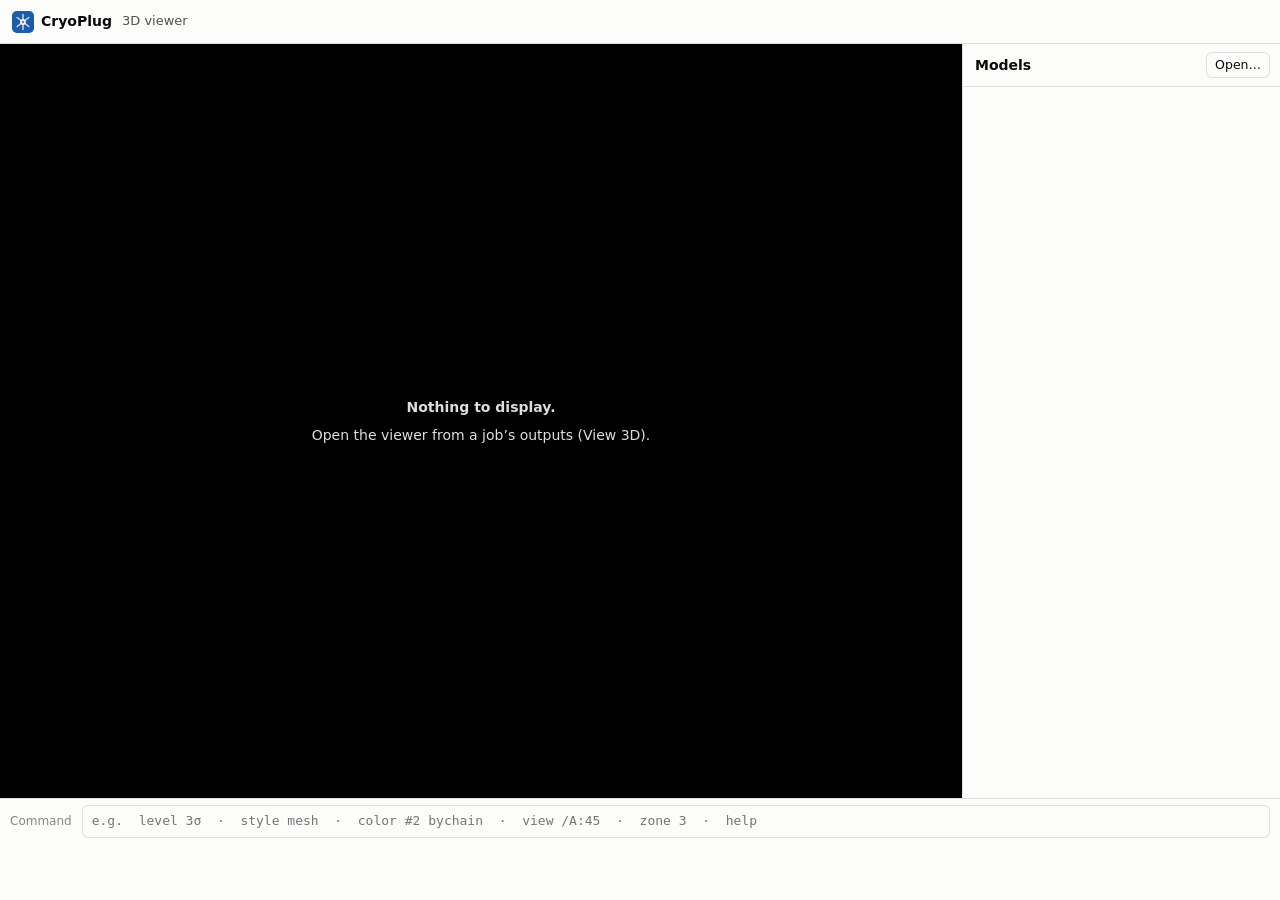
<file: cryoplug/web/viewer.html>
<!doctype html>
<html lang="en">
<head>
  <meta charset="utf-8">
  <meta name="viewport" content="width=device-width, initial-scale=1">
  <title>CryoPlug viewer</title>
  <link rel="icon" href="favicon.svg" type="image/svg+xml">
  <link rel="stylesheet" href="css/app.css">
  <link rel="stylesheet" href="css/viewer.css">
</head>
<body class="viewer-page">
  <div class="vw">
    <header class="vw-top">
      <a class="vw-brand" id="vw-home" href="./" title="Back to the project">
        <img src="favicon.svg" alt="" width="22" height="22"><span>CryoPlug</span>
      </a>
      <span class="vw-title" id="vw-title">3D viewer</span>
      <div class="vw-tools" id="vw-tools" role="toolbar" aria-label="View"></div>
    </header>
    <div class="vw-main">
      <section class="vw-stage" id="vw-stage">
        <div id="vw-canvas" class="vw-canvas"></div>
        <div class="vw-status" id="vw-status" aria-live="off"></div>
        <div class="vw-loading" id="vw-loading" hidden><span class="vw-spinner" aria-hidden="true"></span><span id="vw-loading-text">Loading…</span></div>
        <div class="vw-legend3d" id="vw-legend" hidden></div>
        <div class="vw-rec" id="vw-rec" hidden></div>
        <div class="vw-slices" id="vw-slices" hidden></div>
        <div class="vw-player" id="vw-player" role="group" aria-label="Volume series" hidden></div>
        <div class="vw-msg" id="vw-msg" hidden></div>
      </section>
      <aside class="vw-side" id="vw-side" aria-label="Models">
        <div class="vw-side-head">
          <b>Models</b>
          <span class="grow"></span>
          <button class="btn small" id="vw-open" type="button" title="Open other maps or models of this project">Open…</button>
        </div>
        <div class="vw-items" id="vw-items"></div>
        <div class="vw-mask" id="vw-mask" hidden></div>
        <div class="vw-place" id="vw-place" hidden></div>
      </aside>
    </div>
    <footer class="vw-cmd">
      <label for="vw-cmdline" class="vw-cmd-label">Command</label>
      <input id="vw-cmdline" type="text" autocomplete="off" spellcheck="false"
             placeholder="e.g.  level 3σ  ·  style mesh  ·  color #2 bychain  ·  view /A:45  ·  zone 3  ·  help">
      <div class="vw-log" id="vw-log" aria-live="polite"></div>
    </footer>
  </div>
  <div id="modal-root"></div>
  <div id="toasts" aria-live="polite"></div>
  <script type="module" src="js/viewer.js"></script>
</body>
</html>
</file>
<file: cryoplug/web/css/app.css>
/* CryoPlug web interface ------------------------------------------------- */
:root {
  color-scheme: light;
  --page: #f4f4f1;
  --surface-1: #fcfcfb;
  --surface-2: #f0efec;
  --surface-3: #e6e5e0;
  --sidebar: #15233a;
  --sidebar-ink: #c9d4e6;
  --sidebar-active: #24406a;
  --ink-1: #0b0b0b;
  --ink-2: #52514e;
  --ink-3: #898781;
  --hairline: #e1e0d9;
  --axis: #c3c2b7;
  --border: rgba(11, 11, 11, 0.12);
  --accent: #2a78d6;
  --accent-strong: #1c5cab;
  --accent-wash: rgba(42, 120, 214, 0.10);
  --focus: #2a78d6;
  --shadow: 0 1px 2px rgba(0, 0, 0, .06), 0 4px 14px rgba(0, 0, 0, .06);
  /* status (fixed, always paired with a label) */
  --st-good: #0ca30c;
  --st-warn: #fab219;
  --st-serious: #ec835a;
  --st-critical: #d03b3b;
  --st-running: #2a78d6;
  --st-waiting: #4a3aa7;
  --st-idle: #898781;
  --good-ink: #006300;
  --bad-ink: #b02a2a;
  --warn-ink: #8a5a00;
  /* categorical series (fixed order) */
  --series-1: #2a78d6; --series-2: #eb6834; --series-3: #1baf7a; --series-4: #eda100;
  --series-5: #e87ba4; --series-6: #008300; --series-7: #4a3aa7; --series-8: #e34948;
  --seq-0: #cde2fb; --seq-1: #9ec5f4; --seq-2: #6da7ec; --seq-3: #3987e5; --seq-4: #256abf; --seq-5: #184f95; --seq-6: #0d366b;
  --cat-import: #5b6b82;
  --radius: 8px;
  --font: system-ui, -apple-system, "Segoe UI", Roboto, sans-serif;
  --mono: ui-monospace, "SF Mono", Menlo, Consolas, monospace;
  --tree-bg: #ebeae5; /* the canvas of the tree view, under white cards */
}
@media (prefers-color-scheme: dark) {
  :root:where(:not([data-theme="light"])) {
    color-scheme: dark;
    --page: #0d0d0d; --surface-1: #1a1a19; --surface-2: #222220; --surface-3: #2c2c2a;
    --sidebar: #0f1828; --sidebar-ink: #aebbd0; --sidebar-active: #1d3354;
    --ink-1: #ffffff; --ink-2: #c3c2b7; --ink-3: #898781; --hairline: #2c2c2a; --axis: #383835;
    --border: rgba(255, 255, 255, 0.12); --accent: #3987e5; --accent-strong: #6da7ec; --accent-wash: rgba(57, 135, 229, 0.16);
    --shadow: 0 1px 2px rgba(0, 0, 0, .5); --st-waiting: #9085e9; --st-running: #3987e5;
    --good-ink: #0ca30c; --bad-ink: #e66767; --warn-ink: #fab219;
    --series-1: #3987e5; --series-2: #d95926; --series-3: #199e70; --series-4: #c98500;
    --series-5: #d55181; --series-6: #008300; --series-7: #9085e9; --series-8: #e66767;
    --seq-0: #104281; --seq-1: #184f95; --seq-2: #1c5cab; --seq-3: #2a78d6; --seq-4: #5598e7; --seq-5: #86b6ef; --seq-6: #b7d3f6;
    --cat-import: #9aa8bd;
    --tree-bg: #121211;
  }
}
:root[data-theme="dark"] {
  color-scheme: dark;
  --page: #0d0d0d; --surface-1: #1a1a19; --surface-2: #222220; --surface-3: #2c2c2a;
  --sidebar: #0f1828; --sidebar-ink: #aebbd0; --sidebar-active: #1d3354;
  --ink-1: #ffffff; --ink-2: #c3c2b7; --ink-3: #898781; --hairline: #2c2c2a; --axis: #383835;
  --border: rgba(255, 255, 255, 0.12); --accent: #3987e5; --accent-strong: #6da7ec; --accent-wash: rgba(57, 135, 229, 0.16);
  --shadow: 0 1px 2px rgba(0, 0, 0, .5); --st-waiting: #9085e9; --st-running: #3987e5;
  --good-ink: #0ca30c; --bad-ink: #e66767; --warn-ink: #fab219;
  --series-1: #3987e5; --series-2: #d95926; --series-3: #199e70; --series-4: #c98500;
  --series-5: #d55181; --series-6: #008300; --series-7: #9085e9; --series-8: #e66767;
  --seq-0: #104281; --seq-1: #184f95; --seq-2: #1c5cab; --seq-3: #2a78d6; --seq-4: #5598e7; --seq-5: #86b6ef; --seq-6: #b7d3f6;
  --cat-import: #9aa8bd;
  --tree-bg: #121211;
}

* { box-sizing: border-box; }
html, body { height: 100%; margin: 0; }
body { background: var(--page); color: var(--ink-1); font: 14px/1.45 var(--font); }
a { color: var(--accent); text-decoration: none; }
a:hover { text-decoration: underline; }
button, input, select, textarea { font: inherit; color: inherit; }
:focus-visible { outline: 2px solid var(--focus); outline-offset: 2px; }
.muted { color: var(--ink-3); }
.small { font-size: 12px; }
.mono { font-family: var(--mono); font-size: 12.5px; }
.grow { flex: 1; }
.row { display: flex; align-items: center; gap: 8px; }
.wrap { flex-wrap: wrap; }
.stack { display: flex; flex-direction: column; gap: 10px; }
[hidden] { display: none !important; }
svg.ic { width: 16px; height: 16px; fill: none; stroke: currentColor; stroke-width: 2; stroke-linecap: round; stroke-linejoin: round;
  flex-shrink: 0; vertical-align: -3px; }
.panel-title svg.ic { width: 18px; height: 18px; }

/* layout ------------------------------------------------------------------ */
#app { display: flex; height: 100vh; overflow: hidden; }
.sidebar { width: 84px; background: var(--sidebar); color: var(--sidebar-ink); display: flex; flex-direction: column;
  align-items: stretch; padding: 10px 0; flex-shrink: 0; }
.brand { display: flex; flex-direction: column; align-items: center; gap: 4px; color: #fff; font-weight: 600; font-size: 12px;
  padding: 4px 0 14px; text-decoration: none !important; }
.nav-link { position: relative; display: flex; flex-direction: column; align-items: center; gap: 3px; padding: 10px 4px;
  color: var(--sidebar-ink); font-size: 11.5px; text-decoration: none !important; border-left: 3px solid transparent; }
.nav-link svg { width: 22px; height: 22px; fill: none; stroke: currentColor; stroke-width: 1.7; stroke-linecap: round; stroke-linejoin: round; }
.nav-link:hover { background: rgba(255, 255, 255, .05); color: #fff; }
.nav-link.active { background: var(--sidebar-active); color: #fff; border-left-color: #86b6ef; }
.nav-badge { position: absolute; top: 5px; right: 16px; background: #eb6834; color: #fff; border-radius: 9px; font-size: 10.5px;
  min-width: 17px; height: 17px; line-height: 17px; text-align: center; padding: 0 4px; font-weight: 600; }
.sidebar-foot { margin-top: auto; display: flex; flex-direction: column; align-items: center; gap: 6px; }
.sidebar-foot .icon-btn { color: var(--sidebar-ink); }
.sidebar-foot .icon-btn.on { color: #86b6ef; }
.queue-pos { margin-left: 6px; font-size: 11.5px; color: var(--ink-2); font-variant-numeric: tabular-nums; }
.row-actions { white-space: nowrap; }
.row-actions .btn + .btn { margin-left: 4px; }
.main { flex: 1; display: flex; flex-direction: column; min-width: 0; }
.topbar { height: 52px; display: flex; align-items: center; gap: 12px; padding: 0 18px; background: var(--surface-1);
  border-bottom: 1px solid var(--border); flex-shrink: 0; }
.crumbs { display: flex; align-items: center; gap: 6px; font-size: 15px; min-width: 0; }
.crumbs a, .crumbs span { white-space: nowrap; overflow: hidden; text-overflow: ellipsis; }
.crumbs .sep { color: var(--ink-3); }
.crumbs b { font-weight: 600; }
.topbar-right { margin-left: auto; display: flex; align-items: center; gap: 12px; flex-shrink: 0; }
.job-summary { display: flex; align-items: center; gap: 6px; }
.job-summary .chip { border: 1px solid transparent; cursor: pointer; font-family: inherit; }
.job-summary .chip:hover { border-color: currentColor; }
.job-summary .chip.on { border-color: currentColor; box-shadow: inset 0 0 0 1px currentColor; }
@media (max-width: 1100px) { .job-summary { display: none; } }
.workspace { flex: 1; display: flex; min-height: 0; }
.content { flex: 1; overflow: auto; padding: 18px 20px 40px; min-width: 0; container-type: inline-size; }
.panel { width: min(560px, 46vw); flex-shrink: 0; background: var(--surface-1); border-left: 1px solid var(--border);
  overflow: auto; display: flex; flex-direction: column; }
/* the panel widened over the job cards (galleries, micrographs, interactive tools) */
.panel.wide { position: fixed; top: 52px; right: 0; bottom: 0; left: 84px; width: auto; z-index: 20;
  box-shadow: -8px 0 24px rgba(0, 0, 0, .12); }
.panel.wide .panel-body { max-width: 1600px; }
.panel-head { position: sticky; top: 0; z-index: 3; background: var(--surface-1); border-bottom: 1px solid var(--border);
  padding: 12px 16px 10px; }
.panel-body { padding: 14px 16px 40px; }
.panel-title { display: flex; align-items: center; gap: 8px; font-size: 16px; font-weight: 600; }
.panel-title .uid { font-family: var(--mono); color: var(--ink-2); font-weight: 600; }
.panel-name { min-width: 0; overflow: hidden; text-overflow: ellipsis; white-space: nowrap; cursor: text; }
.panel-sub { display: flex; flex-wrap: wrap; align-items: center; gap: 2px 0; margin-top: 2px; }
.panel-sub > span { display: inline-flex; align-items: center; gap: 3px; }
.panel-sub > span + span::before { content: "·"; margin: 0 6px; color: var(--axis); }
.panel-sub svg.ic { width: 12px; height: 12px; vertical-align: 0; }
.skeleton { height: 64px; border-radius: 8px; margin-bottom: 10px; background: linear-gradient(90deg, var(--surface-2) 30%, var(--surface-3) 50%, var(--surface-2) 70%);
  background-size: 300% 100%; animation: shimmer 1.4s ease-in-out infinite; }
.skeleton.short { height: 18px; width: 55%; }
@keyframes shimmer { from { background-position: 100% 0; } to { background-position: 0 0; } }
@media (prefers-reduced-motion: reduce) { .skeleton { animation: none; } }

/* controls ---------------------------------------------------------------- */
.btn { display: inline-flex; align-items: center; gap: 6px; border: 1px solid var(--border); background: var(--surface-1);
  border-radius: 6px; padding: 6px 12px; cursor: pointer; white-space: nowrap; font-weight: 500; }
.btn:hover { background: var(--surface-2); }
.btn:disabled { opacity: .5; cursor: default; }
.btn.primary { background: var(--accent); border-color: var(--accent); color: #fff; }
.btn.primary:hover { background: var(--accent-strong); }
.btn.danger { color: var(--bad-ink); }
.btn.small { padding: 3px 8px; font-size: 12.5px; }
.btn svg { width: 15px; height: 15px; fill: none; stroke: currentColor; stroke-width: 2; stroke-linecap: round; }
.btn.icon-only { padding: 6px 8px; }
a.btn { color: inherit; text-decoration: none !important; }
.link-btn { border: 0; background: none; padding: 2px 0; color: var(--accent); cursor: pointer; font-weight: 500; text-align: left; }
.link-btn:hover { text-decoration: underline; }
.icon-btn { border: 0; background: none; cursor: pointer; padding: 6px; border-radius: 6px; color: var(--ink-2); display: inline-flex; }
.icon-btn:hover { background: var(--surface-2); }
.icon-btn svg { width: 18px; height: 18px; fill: none; stroke: currentColor; stroke-width: 1.8; stroke-linecap: round; stroke-linejoin: round; }
input[type=text], input[type=number], input[type=search], input[type=password], input[type=email], select, textarea {
  background: var(--surface-1); border: 1px solid var(--border); border-radius: 6px; padding: 6px 9px; width: 100%; min-width: 0; }
textarea { resize: vertical; min-height: 70px; }
textarea.mono { font-family: var(--mono); font-size: 12.5px; }
input:focus, select:focus, textarea:focus { outline: 2px solid var(--focus); outline-offset: -1px; border-color: transparent; }
.seg { display: inline-flex; border: 1px solid var(--border); border-radius: 6px; overflow: hidden; }
.seg button { display: inline-flex; align-items: center; gap: 5px; border: 0; background: var(--surface-1); padding: 5px 11px; cursor: pointer; }
.seg button + button { border-left: 1px solid var(--border); }
.seg button.on { background: var(--accent-wash); color: var(--accent-strong); font-weight: 600; }
.toolbar { display: flex; align-items: center; gap: 8px; flex-wrap: wrap; margin-bottom: 14px; }
.toolbar select { width: auto; max-width: 180px; }
.toolbar-gap { width: 6px; }
.multi-choice { display: flex; flex-wrap: wrap; gap: 4px 14px; padding: 2px 0; }
.multi-choice label.check { display: inline-flex; align-items: center; gap: 6px; font-weight: 400; cursor: pointer; }
.toolbar .btn .ic.chev { width: 12px; height: 12px; margin-left: -2px; color: var(--ink-3); }
.search-field { position: relative; display: flex; align-items: center; flex: 1 1 150px; min-width: 120px; max-width: 280px; }
.search-field svg.ic { position: absolute; left: 9px; color: var(--ink-3); pointer-events: none; }
.search-field input[type=search] { padding-left: 30px; }
.project-desc { margin: -4px 0 12px; color: var(--ink-3); }
@container (max-width: 880px) {
  .toolbar .lbl { display: none; }
  .toolbar .btn:has(.lbl), .view-seg button { padding-left: 9px; padding-right: 9px; }
}

/* status chips ------------------------------------------------------------ */
.chip { display: inline-flex; align-items: center; gap: 5px; font-size: 11.5px; font-weight: 600; padding: 1px 8px 1px 7px;
  border-radius: 10px; background: var(--chip-bg, var(--surface-2)); color: var(--chip-ink, var(--ink-2)); white-space: nowrap; text-transform: lowercase; }
.chip.completed { --chip-bg: transparent; --chip-ink: var(--ink-3); font-weight: 500; padding-right: 0; }
.chip.queued { --chip-bg: rgba(250, 178, 25, .18); --chip-ink: var(--warn-ink); }
.chip.launched, .chip.running { --chip-bg: var(--accent-wash); --chip-ink: var(--accent-strong); }
.chip.waiting { --chip-bg: rgba(74, 58, 167, .12); --chip-ink: var(--st-waiting); }
.chip.failed { --chip-bg: rgba(208, 59, 59, .12); --chip-ink: var(--bad-ink); }
.chip.killed { --chip-bg: rgba(236, 131, 90, .14); --chip-ink: var(--bad-ink); }
.chip::before { content: ""; width: 7px; height: 7px; border-radius: 50%; background: var(--dot, var(--st-idle)); }
.chip.building { --dot: var(--st-idle); }
.chip.queued { --dot: var(--st-warn); }
.chip.launched, .chip.running { --dot: var(--st-running); }
.chip.running::before { animation: pulse 1.2s ease-in-out infinite; }
.chip.waiting { --dot: var(--st-waiting); }
.chip.completed { --dot: var(--st-good); }
.chip.failed { --dot: var(--st-critical); }
.chip.killed { --dot: var(--st-serious); }
@keyframes pulse { 50% { opacity: .35; } }
.tag { display: inline-block; font-size: 11px; padding: 0 6px; border-radius: 4px; background: var(--surface-2); color: var(--ink-2);
  border: 1px solid var(--border); white-space: nowrap; }
/* data types: the families of the tree view's lines (maps blue, models and sequences orange, particles green) */
.tag.type-map, .tag.type-half_maps, .tag.type-mask, .tag.type-locres, .tag.type-variability, .tag.type-volume_series { background: rgba(42, 120, 214, .1); }
.tag.type-particles, .tag.type-latent, .tag.type-coordinates, .tag.type-class_averages { background: rgba(27, 175, 122, .13); }
.tag.type-movies, .tag.type-micrographs { background: rgba(237, 161, 0, .14); }
.tag.type-model { background: rgba(235, 104, 52, .12); }
.tag.type-sequence { background: rgba(235, 104, 52, .12); }
.tag.type-report, .tag.type-fsc { background: rgba(74, 58, 167, .1); }
.st { display: inline-flex; align-items: center; gap: 4px; font-weight: 600; font-size: 12px; white-space: nowrap; }
.st svg { width: 13px; height: 13px; }
.st.good { color: var(--good-ink); }
.st.warn { color: var(--warn-ink); }
.st.bad { color: var(--bad-ink); }

/* cards ------------------------------------------------------------------- */
.cards { display: grid; grid-template-columns: repeat(auto-fill, minmax(196px, 1fr)); gap: 12px; }
.card { background: var(--surface-1); border: 1px solid var(--border); border-radius: var(--radius); padding: 10px 11px 9px;
  cursor: pointer; display: flex; flex-direction: column; gap: 6px; position: relative; box-shadow: var(--shadow);
  border-top: 3px solid var(--card-accent, var(--st-idle)); transition: transform .08s; }
.card:hover { transform: translateY(-1px); border-color: var(--accent); }
.card.selected { outline: 2px solid var(--accent); }
.card.picked { outline: 2px solid var(--accent); outline-offset: 2px; background-image: linear-gradient(var(--accent-wash), var(--accent-wash)); }
.card.lineage-parent { box-shadow: 0 0 0 2px var(--series-7), var(--shadow); }
.card.lineage-child { box-shadow: 0 0 0 2px var(--good-ink), var(--shadow); }
.lineage-tag { position: absolute; top: 5px; left: 5px; font-size: 10.5px; font-weight: 600; padding: 1px 7px; border-radius: 9px;
  background: var(--surface-1); border: 1px solid currentColor; }
.lineage-tag.up { color: var(--series-7); }
.card-3d { position: absolute; right: 5px; bottom: 5px; display: inline-flex; align-items: center; gap: 3px; font-size: 11px; font-weight: 600;
  padding: 2px 7px; border-radius: 9px; background: var(--surface-1); border: 1px solid var(--border); color: var(--ink-2);
  opacity: 0; transition: opacity .1s; text-decoration: none !important; }
.card-3d svg { width: 13px; height: 13px; fill: none; stroke: currentColor; stroke-width: 2; }
.card:hover .card-3d, .card:focus-within .card-3d, .card-3d:focus { opacity: 1; }
.card-3d:hover { color: var(--accent-strong); border-color: var(--accent); }
@media (hover: none) { .card-3d { opacity: 1; } }
.lineage-tag.down { color: var(--good-ink); }
.selbar { display: flex; align-items: center; gap: 8px; flex-wrap: wrap; padding: 8px 10px; margin-bottom: 12px; border-radius: var(--radius);
  background: var(--accent-wash); border: 1px solid var(--accent); }
.selbar-uids { max-width: 40ch; overflow: hidden; text-overflow: ellipsis; white-space: nowrap; }
.card.completed { --card-accent: var(--st-good); }
.card.running, .card.launched { --card-accent: var(--st-running); }
.card.queued { --card-accent: var(--st-warn); }
.card.waiting { --card-accent: var(--st-waiting); }
.card.failed { --card-accent: var(--st-critical); }
.card.killed { --card-accent: var(--st-serious); }
.card-head { display: flex; align-items: center; gap: 6px; min-height: 22px; }
.card-head .uid { font-family: var(--mono); font-weight: 700; font-size: 13px; }
.card-head .chip { margin-left: auto; }
.card-more { padding: 2px; margin: -2px -4px -2px 0; opacity: 0; transition: opacity .1s; }
.card-more svg { width: 16px; height: 16px; }
.card:hover .card-more, .card:focus-within .card-more, .card-more[aria-expanded="true"] { opacity: 1; }
@media (hover: none) { .card-more { opacity: 1; } }
.card-thumb { position: relative; height: 92px; border-radius: 6px; background: var(--surface-2); display: flex; align-items: center; justify-content: center; overflow: hidden; }
.card-thumb img { height: 100%; max-width: 100%; object-fit: contain; }
.card-thumb svg { width: 34px; height: 34px; stroke: var(--ink-3); fill: none; stroke-width: 1.4; }
/* no image: the job category (icon and tint) */
.card-thumb.ph { background: color-mix(in srgb, var(--cat, var(--ink-3)) 10%, var(--surface-2)); }
.card-thumb.ph > svg { width: 30px; height: 30px; stroke: var(--cat, var(--ink-3)); stroke-width: 1.6; opacity: .9; }
.card-title { font-weight: 600; line-height: 1.25; }
.card-type { color: var(--ink-3); font-size: 12px; margin-top: -4px; }
.card-hl { display: flex; flex-wrap: wrap; gap: 4px 10px; font-size: 12px; color: var(--ink-2); }
.card-hl b { color: var(--ink-1); font-weight: 600; }
.card-foot { display: flex; justify-content: space-between; align-items: center; gap: 6px; color: var(--ink-3); font-size: 11.5px; margin-top: auto; padding-top: 2px; }
.card-foot .dur { display: inline-flex; align-items: center; gap: 3px; }
.card-foot svg.ic { width: 12px; height: 12px; vertical-align: 0; }
.card-msg { font-size: 11.5px; color: var(--ink-2); white-space: nowrap; overflow: hidden; text-overflow: ellipsis; }
.progress { height: 4px; background: var(--surface-3); border-radius: 2px; overflow: hidden; }
.progress > i { display: block; height: 100%; background: var(--st-running); border-radius: 2px; }
.out-chips { display: flex; flex-wrap: wrap; gap: 4px; }
.out-chip { font-size: 11px; padding: 2px 7px; border-radius: 10px; border: 1px dashed var(--accent); color: var(--accent-strong);
  background: var(--accent-wash); cursor: grab; user-select: none; }
.out-chip:active { cursor: grabbing; }

.cards.projects { grid-template-columns: repeat(auto-fill, minmax(270px, 1fr)); gap: 14px; }
.project-card { cursor: pointer; padding: 12px 13px 10px; border-top-color: var(--accent); }
.project-card .card-title { font-size: 15.5px; }
.project-card-desc { color: var(--ink-2); font-size: 12.5px; line-height: 1.4; display: -webkit-box; -webkit-line-clamp: 3; -webkit-box-orient: vertical; overflow: hidden; }
.project-path { display: flex; align-items: center; gap: 5px; color: var(--ink-3); font: 11.5px var(--mono); min-width: 0; }
.project-path span { overflow: hidden; text-overflow: ellipsis; white-space: nowrap; }
.project-path svg.ic { width: 13px; height: 13px; flex-shrink: 0; }
.project-card .card-foot { border-top: 1px solid var(--hairline); padding-top: 7px; }
.empty { border: 1px dashed var(--axis); border-radius: var(--radius); padding: 34px; text-align: center; color: var(--ink-2); background: var(--surface-1); }
.empty h3 { margin: 0 0 6px; color: var(--ink-1); }

/* section blocks ------------------------------------------------------------ */
.section { margin-top: 18px; }
.section > h4 { margin: 0 0 8px; font-size: 12px; text-transform: uppercase; letter-spacing: .04em; color: var(--ink-3); font-weight: 600; }
.box { background: var(--surface-1); border: 1px solid var(--border); border-radius: var(--radius); padding: 12px; }
.panel .box, .job-page .box { background: var(--surface-2); border-color: transparent; }
.kv { display: grid; grid-template-columns: minmax(110px, 38%) 1fr; gap: 4px 12px; font-size: 13px; }
.kv > :nth-child(odd) { color: var(--ink-2); }
.kv .nondefault { font-weight: 600; color: var(--ink-1); }
.tiles { display: grid; grid-template-columns: repeat(auto-fill, minmax(118px, 1fr)); gap: 8px; }
.tile { background: var(--surface-2); border-radius: 8px; padding: 8px 10px; }
.tile .label { font-size: 11.5px; color: var(--ink-2); }
.tile .value { font-size: 19px; font-weight: 600; line-height: 1.25; }
.alert { border-radius: 8px; padding: 9px 12px; font-size: 13px; border-left: 4px solid; background: var(--surface-2); margin-top: 10px; white-space: pre-wrap; }
.alert.error { border-color: var(--st-critical); }
.alert.info { border-color: var(--st-running); }
.alert.warn { border-color: var(--st-warn); }
.alert.wait { border-color: var(--st-waiting); }
/* warnings of the job, above its report (as in CryoSPARC) */
.warnings-box { margin-top: 10px; border-radius: 8px; border-left: 4px solid var(--st-warn); background: var(--surface-2); }
.warnings-box > summary { display: flex; align-items: center; gap: 8px; padding: 8px 12px; cursor: pointer; font-size: 13px; color: var(--warn-ink); list-style: none; }
.warnings-box > summary::-webkit-details-marker { display: none; }
.warnings-box > summary svg.ic { width: 16px; height: 16px; }
.warnings-count { margin-left: auto; min-width: 20px; padding: 0 6px; border-radius: 10px; background: rgba(250, 178, 25, .22); text-align: center; font-size: 12px; font-weight: 600; }
.warnings-list { display: flex; flex-direction: column; gap: 6px; padding: 0 12px 10px; max-height: 260px; overflow: auto; }
.warning-item { background: var(--surface-1); border-radius: 6px; padding: 6px 9px; }
.warning-time { font-size: 11px; color: var(--ink-3); }
.warning-text { font-size: 12.5px; white-space: pre-wrap; overflow-wrap: anywhere; }
/* one frame per step of a job (iterations, runs), with a slider */
.frames-bar { display: flex; align-items: center; gap: 6px; margin-bottom: 8px; flex-wrap: wrap; }
.frames-bar input[type=range] { flex: 1 1 140px; min-width: 100px; accent-color: var(--accent); }
.frames-label { font-size: 12.5px; font-weight: 600; font-variant-numeric: tabular-nums; white-space: nowrap; }
.frame-img { display: block; max-width: 100%; border-radius: 8px; background: var(--surface-3); }
.frame-foot { display: flex; align-items: center; gap: 8px; margin-top: 6px; }
/* decision map (CryoAtom2 enhanced): the steps as tiles joined by lines, the path to the result lit up, what was not kept faded */
.flowmap { display: flex; flex-direction: column; gap: 8px; }
.flow-bar { display: flex; align-items: center; gap: 6px; flex-wrap: wrap; }
.flow-legend { display: inline-flex; flex-wrap: wrap; gap: 4px 12px; font-size: 11.5px; color: var(--ink-2); }
.flow-legend .lg { display: inline-flex; align-items: center; gap: 5px; white-space: nowrap; }
.flow-legend .lg::before { content: ""; width: 12px; height: 12px; border-radius: 3px; background: var(--lg); }
.flow-legend .lg-path::before { width: 16px; height: 3px; border-radius: 2px; }
.lg-path { --lg: var(--accent); }
.lg-kept { --lg: var(--st-good); }
.lg-off { --lg: var(--st-idle); }
.lg-failed { --lg: var(--st-critical); }
.lg-running { --lg: var(--st-running); }
.flow-zoom { font-size: 11.5px; color: var(--ink-3); min-width: 36px; text-align: center; }
.flow-view { overflow-x: auto; overflow-y: hidden; border-radius: 8px; background: var(--tree-bg); cursor: grab; }
.flow-view:active { cursor: grabbing; }
.flow-canvas { position: relative; }
.flow-inner { position: absolute; left: 0; top: 0; transform-origin: 0 0; }
.flow-lines { position: absolute; left: 0; top: 0; overflow: visible; pointer-events: none; }
.flink { fill: none; stroke: var(--ink-3); stroke-width: 1.5; opacity: .8; }
.flink.lit { stroke: var(--accent); stroke-width: 2.75; opacity: 1; }
.flink.off { stroke-dasharray: 4 4; opacity: .4; }
.flink.busy { stroke: var(--st-running); stroke-dasharray: 6 5; animation: flow-dash 1s linear infinite; opacity: .9; }
@keyframes flow-dash { to { stroke-dashoffset: -22; } }
@media (prefers-reduced-motion: reduce) { .flink.busy { animation: none; } }
.ftile { position: absolute; display: flex; flex-direction: column; gap: 2px; padding: 8px 9px 7px 13px; margin: 0; text-align: left;
  font: inherit; color: var(--ink-1); background: var(--surface-1); border: 1px solid var(--border); border-radius: 9px;
  box-shadow: var(--shadow); cursor: pointer; overflow: hidden; --st: var(--ink-3); transition: opacity .15s; }
.ftile::before { content: ""; position: absolute; left: 0; top: 0; bottom: 0; width: 4px; background: var(--st); }
.ftile:hover { border-color: var(--accent); z-index: 2; }
.ftile:focus-visible, .fgroup:focus-visible { outline: 2px solid var(--focus); outline-offset: 2px; z-index: 3; }
.ftile.k-input, .ftile.k-map { --st: var(--series-1); }
.ftile.k-decision { --st: var(--series-7); border-radius: 16px; background: color-mix(in srgb, var(--series-7) 5%, var(--surface-1)); }
.ftile.k-result { --st: var(--accent); background: color-mix(in srgb, var(--accent) 10%, var(--surface-1)); border-color: var(--accent); }
.ftile.st-running { --st: var(--st-running); }
.ftile.st-chosen { --st: var(--st-good); }
.ftile.k-result.st-chosen { --st: var(--accent); }
.ftile.st-discarded, .ftile.st-skipped { --st: var(--st-idle); opacity: .55; }
.ftile.st-skipped { border-style: dashed; box-shadow: none; }
.ftile.st-failed { --st: var(--st-critical); background: color-mix(in srgb, var(--st-critical) 7%, var(--surface-1)); }
.ftile.st-warning { --st: var(--st-warn); background: color-mix(in srgb, var(--st-warn) 13%, var(--surface-1)); }
.ftile.st-stopped { --st: var(--st-serious); }
.ftile.lit { border-color: var(--accent); box-shadow: 0 0 0 1px var(--accent), var(--shadow); opacity: 1; }
.ftile.selected { box-shadow: 0 0 0 2.5px var(--accent), 0 6px 18px rgba(0, 0, 0, .14); z-index: 3; }
.ftile.st-discarded:hover, .ftile.st-skipped:hover { opacity: .95; }
.ft-head { display: flex; align-items: center; gap: 6px; min-width: 0; }
.ft-head svg.ic { width: 14px; height: 14px; flex: none; color: var(--st); }
.ft-title { flex: 1; min-width: 0; font-weight: 600; font-size: 12.5px; white-space: nowrap; overflow: hidden; text-overflow: ellipsis; }
.ft-chip { flex: none; display: inline-flex; align-items: center; gap: 4px; font-size: 10px; font-weight: 600; padding: 1px 6px;
  border-radius: 8px; background: var(--surface-3); color: var(--ink-2); white-space: nowrap; }
.ftile.st-running .ft-chip, .ft-chip.st-running { background: var(--accent-wash); color: var(--accent-strong); }
.ftile.st-running .ft-chip::before, .ft-chip.st-running::before { content: ""; width: 6px; height: 6px; border-radius: 50%;
  background: var(--st-running); animation: pulse 1.2s ease-in-out infinite; }
@media (prefers-reduced-motion: reduce) { .ftile.st-running .ft-chip::before, .ft-chip.st-running::before { animation: none; } }
.ftile.st-chosen .ft-chip, .ft-chip.st-chosen { background: color-mix(in srgb, var(--st-good) 16%, transparent); color: var(--good-ink); }
.ftile.st-failed .ft-chip, .ft-chip.st-failed, .ftile.st-stopped .ft-chip, .ft-chip.st-stopped { background: rgba(208, 59, 59, .14); color: var(--bad-ink); }
.ftile.st-warning .ft-chip, .ft-chip.st-warning { background: rgba(250, 178, 25, .24); color: var(--warn-ink); }
.ft-line { font-size: 11px; color: var(--ink-2); white-space: nowrap; overflow: hidden; text-overflow: ellipsis; }
.ft-line.sub { color: var(--ink-3); }
.ftile.small { padding: 6px 8px 5px 11px; border-radius: 8px; gap: 1px; }
.ftile.small .ft-title { font-size: 12px; }
.ftile.small .ft-line { font-size: 10.5px; }
.fgroup { position: absolute; border-radius: 12px; background: color-mix(in srgb, var(--surface-3) 60%, transparent);
  border: 1px solid var(--border); cursor: pointer; transition: opacity .15s; }
.fgroup.lit { border-color: var(--accent); box-shadow: 0 0 0 1px var(--accent); }
.fgroup.selected { box-shadow: 0 0 0 2.5px var(--accent); }
.fgroup.st-discarded { opacity: .7; }
.fgroup.st-running { border-color: color-mix(in srgb, var(--st-running) 60%, transparent); }
.fg-head { display: flex; align-items: center; gap: 6px; height: 30px; padding: 0 10px; font-size: 11.5px; font-weight: 600; color: var(--ink-2); }
.fg-head svg.ic { width: 13px; height: 13px; flex: none; color: var(--ink-3); }
.fg-title { flex: 1; min-width: 0; white-space: nowrap; overflow: hidden; text-overflow: ellipsis; }
.fg-count { flex: none; font-weight: 500; font-size: 10.5px; color: var(--ink-3); }
.flow-detail { border-top: 1px solid var(--hairline); padding-top: 8px; min-height: 22px; }
.fd-head { display: flex; align-items: center; gap: 7px; flex-wrap: wrap; }
.fd-head svg.ic { color: var(--ink-3); }
.fd-lines { font-size: 12.5px; color: var(--ink-2); margin-top: 3px; }
.fd-text { font-size: 12.5px; color: var(--ink-2); white-space: pre-wrap; margin-top: 4px; }
table.data { width: 100%; border-collapse: collapse; font-size: 12.5px; }
table.data th { text-align: left; font-weight: 600; color: var(--ink-2); border-bottom: 1px solid var(--axis); padding: 5px 8px; white-space: nowrap; }
table.data td { border-bottom: 1px solid var(--hairline); padding: 5px 8px; vertical-align: top; font-variant-numeric: tabular-nums; }
table.data tr:hover td { background: var(--surface-2); }
.table-scroll { max-height: 340px; overflow: auto; border-radius: 6px; }
.output-row { display: grid; grid-template-columns: 64px 1fr; gap: 10px; padding: 8px 0; border-bottom: 1px solid var(--hairline); }
.output-row:last-child { border-bottom: 0; }
.output-row img, .output-row .noimg { width: 64px; height: 64px; object-fit: contain; border-radius: 6px; background: var(--surface-3); }
.output-row .noimg { display: flex; align-items: center; justify-content: center; color: var(--ink-3); }
.output-row .noimg svg.ic { width: 26px; height: 26px; stroke-width: 1.5; }
.output-row .files { display: flex; flex-direction: column; gap: 0; font-size: 12px; align-items: flex-start; }
.output-row .files .file { gap: 2px; }
.output-row .files .icon-btn { padding: 3px; opacity: .6; }
.output-row .files .icon-btn:hover { opacity: 1; }
.output-row .files .icon-btn svg { width: 14px; height: 14px; }
.output-row .actions { display: flex; flex-wrap: wrap; gap: 6px; margin-top: 4px; }
.tabs { display: flex; gap: 2px; margin-top: 10px; }
.tabs button { border: 0; background: none; padding: 6px 12px; cursor: pointer; border-bottom: 2px solid transparent; color: var(--ink-2); font-weight: 500; }
.tabs button.on { border-bottom-color: var(--accent); color: var(--ink-1); font-weight: 600; }
pre.log { background: #10151d; color: #d6dde8; font: 12px/1.45 var(--mono); padding: 12px; border-radius: 8px; overflow: auto;
  max-height: calc(100vh - 230px); min-height: 300px; white-space: pre-wrap; word-break: break-word; margin: 0; }
pre.log .err { color: #ff8f8f; }
pre.log .warn { color: #ffd479; }
pre.log .cmd { color: #8ec5ff; }
.actions-bar { display: flex; flex-wrap: wrap; gap: 6px; margin-top: 10px; }
.menu { position: fixed; z-index: 50; background: var(--surface-1); border: 1px solid var(--border); border-radius: 8px;
  box-shadow: 0 8px 28px rgba(0, 0, 0, .18); padding: 4px; min-width: 240px; max-height: 360px; overflow: auto; }
.menu button { display: flex; align-items: center; gap: 9px; width: 100%; text-align: left; border: 0; background: none; padding: 6px 10px; border-radius: 5px; cursor: pointer; }
.menu button:hover, .menu button:focus-visible { background: var(--accent-wash); outline: none; }
.menu button svg.ic { width: 15px; height: 15px; color: var(--ink-3); }
.menu button.danger { color: var(--bad-ink); }
.menu button.danger svg.ic { color: currentColor; }
.menu button:disabled { opacity: .45; cursor: default; }
.menu .menu-cat { font-size: 11px; color: var(--ink-3); text-transform: uppercase; padding: 6px 10px 2px; }
.menu .menu-sep { height: 1px; background: var(--hairline); margin: 4px 6px; }

/* builder ----------------------------------------------------------------- */
.type-list .cat { margin: 14px 0 4px; font-size: 12px; text-transform: uppercase; letter-spacing: .04em; color: var(--ink-3); font-weight: 600; }
.type-item { display: flex; align-items: center; gap: 8px; padding: 7px 9px; border-radius: 6px; cursor: pointer; border: 1px solid transparent; }
.type-item:hover { background: var(--accent-wash); border-color: var(--border); }
.type-item .t { font-weight: 500; }
.type-item .d { font-size: 12px; color: var(--ink-3); overflow: hidden; text-overflow: ellipsis; white-space: nowrap; }
.tooldot { width: 8px; height: 8px; border-radius: 50%; flex-shrink: 0; background: var(--st-idle); }
.tooldot.found, .tooldot.builtin { background: var(--st-good); }
.tooldot.missing { background: var(--st-critical); }
.field { display: flex; flex-direction: column; gap: 4px; margin-bottom: 11px; }
.field > label { font-size: 12.5px; font-weight: 600; color: var(--ink-2); display: flex; align-items: center; gap: 6px; }
.field .help { font-size: 11.5px; color: var(--ink-3); }
.field .req { color: var(--bad-ink); }
.field.check { flex-direction: row; align-items: center; gap: 8px; }
.field.check > label { font-weight: 500; color: var(--ink-1); }
.field .unit { color: var(--ink-3); font-size: 12px; white-space: nowrap; }
.slot { border: 1px dashed var(--axis); border-radius: 8px; padding: 8px 10px; margin-bottom: 8px; transition: background .1s; }
.slot.dragover { background: var(--accent-wash); border-color: var(--accent); }
.slot.filled { border-style: solid; border-color: var(--border); }
.slot-head { display: flex; align-items: center; gap: 6px; font-size: 12.5px; font-weight: 600; color: var(--ink-2); margin-bottom: 5px; }
.adv-toggle { background: none; border: 0; color: var(--accent); cursor: pointer; padding: 4px 0; font-weight: 500; }
.problems { margin: 0; padding-left: 18px; color: var(--bad-ink); font-size: 12.5px; }
.sticky-foot { position: sticky; bottom: 0; background: var(--surface-1); border-top: 1px solid var(--border); padding: 10px 16px;
  display: flex; gap: 8px; align-items: center; margin-top: auto; }

/* plots ------------------------------------------------------------------- */
.plot { position: relative; }
.plot svg { width: 100%; height: auto; display: block; overflow: visible; }
.plot .grid line { stroke: var(--hairline); stroke-width: 1; }
.plot .axis line, .plot .axis path { stroke: var(--axis); stroke-width: 1; }
.plot text { fill: var(--ink-3); font-size: 11px; font-family: var(--font); }
.plot .ref line { stroke: var(--ink-3); stroke-width: 1; }
.plot .series path { fill: none; stroke-width: 2; stroke-linejoin: round; stroke-linecap: round; }
.plot .crosshair { stroke: var(--ink-3); stroke-width: 1; }
.plot .thresholds line { stroke: var(--ink-2); stroke-width: 1.5; stroke-dasharray: 4 3; }
.plot .thresholds text { fill: var(--ink-2); font-weight: 600; }
.plot .bars path.on { fill: var(--accent-strong); }
.plot .tip { position: absolute; pointer-events: none; background: var(--surface-1); border: 1px solid var(--border); border-radius: 6px;
  box-shadow: 0 4px 16px rgba(0, 0, 0, .15); padding: 6px 9px; font-size: 12px; min-width: 130px; z-index: 5; }
.plot .tip .tip-x { color: var(--ink-2); margin-bottom: 3px; }
.plot .tip .tip-row { display: flex; align-items: center; gap: 6px; }
.plot .tip .tip-row b { font-variant-numeric: tabular-nums; }
.plot .tip .key { width: 12px; height: 2px; border-radius: 1px; flex-shrink: 0; }
.heat rect.cell { stroke: var(--surface-2); stroke-width: 2; }
.heat rect.cell.on { stroke: var(--ink-1); stroke-width: 1.5; }
.heat-legend { display: flex; align-items: center; gap: 8px; margin: 2px 0 8px; }
.heat-legend .ramp { display: inline-flex; gap: 2px; }
.heat-legend .ramp i { width: 22px; height: 10px; border-radius: 2px; display: inline-block; }
.tag.type-restraints { background: rgba(235, 104, 52, .12); }
.legend { display: flex; flex-wrap: wrap; gap: 4px 14px; font-size: 12px; color: var(--ink-2); margin: 2px 0 6px; }
.legend span { display: inline-flex; align-items: center; gap: 6px; }
.legend i { width: 14px; height: 2px; border-radius: 1px; display: inline-block; }
.plot-head { display: flex; align-items: center; gap: 8px; }
.plot-head h5 { margin: 0; font-size: 13px; font-weight: 600; }

/* 2D class averages ------------------------------------------------------------ */
.cls-head { display: flex; align-items: center; gap: 8px; flex-wrap: wrap; }
.cls-head h4 { margin: 0; display: inline-flex; align-items: center; gap: 8px; }
.cls-head .seg button { padding: 3px 10px; font-size: 12px; }
.cls-zoom { display: inline-flex; align-items: center; gap: 4px; }
.cls-zoom input { width: 90px; }
.cls-meta-line { margin: 2px 0 4px; }
.cls-bar { position: sticky; bottom: 0; z-index: 2; display: flex; align-items: center; flex-wrap: wrap; gap: 6px 10px; margin-top: 8px;
  padding: 8px 0 2px; border-top: 1px solid var(--border); background: var(--surface-1); font-size: 12.5px; color: var(--ink-2); }
.cls-bar b { color: var(--ink-1); font-variant-numeric: tabular-nums; }
.cls-tools { display: inline-flex; gap: 4px; }
.cls-grid { display: grid; grid-template-columns: repeat(auto-fill, minmax(var(--cls-size, 112px), 1fr)); gap: 6px; }
.tune-grid { display: grid; grid-template-columns: repeat(auto-fill, minmax(260px, 1fr)); gap: 10px; }
.tune-card { display: flex; flex-direction: column; gap: 6px; padding: 8px; border: 1px solid var(--border); border-radius: 8px; background: var(--surface-1); }
.tune-card img { width: 100%; display: block; border-radius: 6px; background: #000; }
.tune-label { display: flex; flex-direction: column; gap: 2px; }
.tune-card .btn { align-self: flex-start; }
.cls-tile { position: relative; display: flex; flex-direction: column; padding: 0; border: 2px solid transparent; border-radius: 6px;
  overflow: hidden; background: #000; color: inherit; font: inherit; text-align: left; }
button.cls-tile { cursor: pointer; }
.cls-tile img { display: block; width: 100%; aspect-ratio: 1; object-fit: cover; user-select: none; }
.cls-num, .cls-score { position: absolute; top: 3px; padding: 0 5px; border-radius: 4px; background: rgba(0, 0, 0, .6); color: #fff;
  font-size: 11px; line-height: 16px; font-variant-numeric: tabular-nums; }
.cls-num { left: 3px; }
.cls-score { right: 3px; }
.cls-meta { display: flex; justify-content: space-between; gap: 4px; padding: 2px 5px; background: var(--surface-2); color: var(--ink-2);
  font-size: 11px; font-variant-numeric: tabular-nums; }
.cls-meta b { color: var(--ink-1); font-weight: 600; }
button.cls-tile:hover { border-color: var(--border); }
button.cls-tile:focus-visible { outline: 2px solid var(--focus); outline-offset: 1px; }
.cls-tile.on { border-color: var(--accent); }
.cls-tile.on .cls-meta { background: var(--accent); color: #fff; }
.cls-tile.on .cls-meta b, .cls-tile.on .cls-meta .muted { color: #fff; }
.cls-tile.on .cls-num { background: var(--accent); }
.cls-tile.empty img { opacity: .35; }
.decided .cls-tile:not(.on) { opacity: .45; }

/* pick inspector / manual picker ---------------------------------------------- */
.pk { outline: none; }
.pk-head { display: flex; align-items: center; gap: 8px; flex-wrap: wrap; margin-bottom: 8px; }
.pk-head h4 { margin: 0; }
.pk-body { display: grid; grid-template-columns: minmax(0, 1fr); gap: 12px; }
.panel.wide .pk-body { grid-template-columns: minmax(0, 1fr) 300px; }
.pk-tools { display: flex; align-items: center; gap: 6px; flex-wrap: wrap; margin-bottom: 6px; }
.pk-tools label { display: inline-flex; align-items: center; gap: 4px; }
.pk-tools input[type=range] { width: 80px; }
.pk-name { font-size: 12px; color: var(--ink-2); max-width: 44%; overflow: hidden; text-overflow: ellipsis; white-space: nowrap; }
.pk-stage { position: relative; width: 100%; display: flex; justify-content: center; }
.pk-canvas { display: block; width: 100%; height: 400px; border-radius: 6px; background: #111; cursor: crosshair; touch-action: none; }
.pk-legend { display: flex; flex-wrap: wrap; gap: 4px 14px; margin-top: 6px; }
.pk-legend span { display: inline-flex; align-items: center; gap: 5px; }
.pk-legend i { width: 12px; height: 12px; border-radius: 50%; border: 2px solid; display: inline-block; }
.pk-legend i.dashed { border-style: dashed; }
.pk-side { display: flex; flex-direction: column; gap: 10px; min-width: 0; }
.pk-hist { width: 100%; height: auto; display: block; cursor: ew-resize; touch-action: none; user-select: none; -webkit-user-select: none; }
.pk-hist rect { fill: var(--series-1); }
.pk-hist rect.off { fill: var(--ink-3); opacity: .35; }
.pk-hist .pk-thr { stroke: var(--ink-1); stroke-width: 2; }
.pk-hist text { fill: var(--ink-3); font-size: 10px; font-family: var(--font); }
.pk-hist .pk-thr-label { fill: var(--ink-1); font-weight: 600; }
.pk-hist:focus-visible { outline: 2px solid var(--focus); outline-offset: 2px; }
.pk-hist rect.pk-grip { fill: var(--ink-1); cursor: ew-resize; outline: none; }
.pk-hist rect.pk-grip:focus-visible { stroke: var(--focus); stroke-width: 3; }
.pk-joint { width: 100%; height: auto; aspect-ratio: 280 / 150; display: block; border: 1px solid var(--border); border-radius: 4px; }
.pk-legend i.tube { width: 18px; height: 8px; border-radius: 4px; background: rgba(52, 199, 89, 0.25); }
.pk-total { font-size: 12.5px; color: var(--ink-2); }
.pk-total b { color: var(--ink-1); font-variant-numeric: tabular-nums; }
.pk-list { max-height: 360px; overflow: auto; border: 1px solid var(--border); border-radius: 6px; }
.panel.wide .pk-list { max-height: calc(100vh - 380px); }
.pk-row { display: grid; grid-template-columns: 36px minmax(0, 1fr) auto; gap: 6px; width: 100%; padding: 3px 8px; border: 0;
  border-bottom: 1px solid var(--hairline); background: none; color: var(--ink-2); font: inherit; font-size: 12px; text-align: left;
  cursor: pointer; font-variant-numeric: tabular-nums; }
.pk-row:hover { background: var(--surface-2); }
.pk-row.on { background: var(--accent-wash); color: var(--ink-1); }
.pk-row.edited .pk-row-name::after { content: " ✎"; color: var(--accent-strong); }
.pk-row-name { overflow: hidden; text-overflow: ellipsis; white-space: nowrap; }
/* live session */
.live { display: flex; flex-direction: column; gap: 10px; }
.live-head { display: flex; align-items: center; gap: 10px; flex-wrap: wrap; }
.live-head h4 { margin: 0; }
.live-tiles { display: grid; grid-template-columns: repeat(auto-fill, minmax(118px, 1fr)); gap: 8px; }
.live-tile { display: flex; flex-direction: column; gap: 2px; padding: 8px 10px; border: 1px solid var(--border); border-radius: 8px;
  background: var(--surface-1); }
.live-tile b { font-size: 20px; font-variant-numeric: tabular-nums; }
.live-tile b .muted { font-size: 12px; font-weight: 500; margin-left: 4px; }
.warn-text { color: var(--st-warn); }
/* exposure curation and browser */
.xc { outline: none; display: flex; flex-direction: column; gap: 10px; }
.xc-head { display: flex; align-items: center; gap: 10px; flex-wrap: wrap; }
.xc-head h4 { margin: 0; }
.xc-sum { font-size: 13px; color: var(--ink-2); }
.xc-sum b { color: var(--ink-1); font-variant-numeric: tabular-nums; }
.xc-hint { margin-top: -4px; }
.xc-body, .xc-bottom { display: grid; grid-template-columns: minmax(0, 1fr); gap: 14px; }
.panel.wide .xc-body, .panel.wide .xc-bottom { grid-template-columns: minmax(0, 1fr) 340px; }
.xc-main { min-width: 0; display: flex; flex-direction: column; gap: 8px; }
.xc-tools { display: flex; align-items: center; gap: 6px; flex-wrap: wrap; }
.xc-tools label { display: inline-flex; align-items: center; gap: 4px; }
.xc-name { font-size: 12px; color: var(--ink-2); max-width: 40%; overflow: hidden; text-overflow: ellipsis; white-space: nowrap; }
.xc-badge { font-size: 11.5px; font-weight: 600; padding: 2px 8px; border-radius: 10px; white-space: nowrap; }
.xc-badge.in { color: var(--series-1); background: color-mix(in srgb, var(--series-1) 12%, transparent); }
.xc-badge.out { color: var(--series-8); background: color-mix(in srgb, var(--series-8) 12%, transparent); }
.xc-view { display: grid; grid-template-columns: minmax(0, 1fr) 200px; gap: 10px; align-items: start; }
.xc-mic-link { display: flex; justify-content: center; line-height: 0; min-width: 0; }
.xc-mic { display: block; max-width: 100%; height: auto; max-height: calc(100vh - 330px); border-radius: 6px; background: #111;
  transition: opacity .15s; }
.xc-mic.loading { opacity: .55; }
.xc-aside { display: flex; flex-direction: column; gap: 8px; min-width: 0; }
.xc-ctf { width: 100%; aspect-ratio: 1; border-radius: 6px; background: #111; display: block; }
.xc-drift-svg { width: 100%; aspect-ratio: 1; display: block; background: var(--surface-2); border-radius: 6px; }
.xc-drift-svg .xc-axis { stroke: var(--border); stroke-width: 1; }
.xc-drift-svg .xc-path { fill: none; stroke: var(--series-1); stroke-width: 1.6; stroke-linejoin: round; }
.xc-drift-svg .xc-start { fill: var(--series-3); }
.xc-drift-svg .xc-end { fill: var(--series-8); }
.xc-values { display: flex; flex-direction: column; gap: 1px; font-size: 12px; }
.xc-val { display: flex; justify-content: space-between; gap: 8px; padding: 1px 0; }
.xc-val b { font-weight: 600; font-variant-numeric: tabular-nums; }
.xc-val.bad b { color: var(--series-8); }
.xc-actions { display: flex; gap: 6px; flex-wrap: wrap; }
.xc-side { display: flex; flex-direction: column; gap: 6px; min-width: 0; }
.panel.wide .xc-side { max-height: calc(100vh - 290px); overflow-y: auto; padding-right: 4px; }
.xc-side-head { display: flex; align-items: center; gap: 6px; min-height: 26px; }
.xc-histo-head { display: flex; align-items: center; gap: 6px; font-size: 12px; }
.xc-histo-title { color: var(--ink-1); font-weight: 600; }
.xc-out { color: var(--series-8); font-size: 11.5px; font-variant-numeric: tabular-nums; }
.xc-reset { margin-left: auto; border: 0; background: none; padding: 1px; color: var(--ink-3); cursor: pointer; border-radius: 4px; }
.xc-reset:hover { color: var(--ink-1); background: var(--surface-2); }
.xc-reset .ic { width: 13px; height: 13px; }
.xc-hist { width: 100%; height: auto; display: block; touch-action: none; }
.xc-hist.drag { cursor: ew-resize; }
.xc-hist rect { fill: var(--series-1); }
.xc-hist rect.off { fill: var(--ink-3); opacity: .35; }
.xc-hist .xc-shade { fill: var(--series-8); opacity: .07; }
.xc-hist .xc-lim { stroke: var(--series-8); stroke-width: 2; }
.xc-hist .xc-lim.open { stroke: var(--ink-3); stroke-width: 1; opacity: .45; stroke-dasharray: 2 2; }
.xc-hist text { fill: var(--ink-3); font-size: 10px; font-family: var(--font); }
.xc-hist .xc-lim-label { fill: var(--ink-1); font-weight: 600; }
.xc-hist .xc-mark { fill: var(--ink-1); }
.xc-table { border: 1px solid var(--border); border-radius: 6px; overflow: auto hidden; min-width: 0; display: flex; flex-direction: column; }
.xc-thead { position: sticky; top: 0; background: var(--surface-2); border-bottom: 1px solid var(--border); z-index: 1; }
.xc-tbody { position: relative; height: 300px; overflow-y: auto; overflow-x: hidden; }
.xc-thead, .xc-tbody { min-width: var(--xc-min, 0); }
.xc-spacer { position: relative; min-width: 100%; }
.xc-row { display: grid; gap: 6px; align-items: center; padding: 0 8px; height: 26px; font-size: 12px; }
.xc-tbody .xc-row { position: absolute; left: 0; right: 0; cursor: pointer; border-bottom: 1px solid var(--border); }
.xc-tbody .xc-row:hover { background: var(--surface-2); }
.xc-tbody .xc-row.on { background: var(--accent-wash); }
.xc-th { border: 0; background: none; padding: 0; text-align: left; font: inherit; font-weight: 600; color: var(--ink-2); cursor: pointer;
  white-space: nowrap; overflow: hidden; text-overflow: ellipsis; }
.xc-th.on, .xc-th:hover { color: var(--ink-1); }
.xc-cell-name { overflow: hidden; text-overflow: ellipsis; white-space: nowrap; }
.xc-status.in { color: var(--series-1); }
.xc-status.out { color: var(--series-8); }
.xc-row.out .xc-cell-name { color: var(--ink-3); }
.xc-num { font-variant-numeric: tabular-nums; text-align: right; }
.xc-num.bad { color: var(--series-8); font-weight: 600; }
.xc-scatter-box { display: flex; flex-direction: column; gap: 4px; min-width: 0; }
.xc-scatter-head select { max-width: 42%; }
.xc-scatter { width: 100%; height: 300px; display: block; border: 1px solid var(--border); border-radius: 6px; background: var(--surface-1); }
/* particle curation: histograms of the statistics, density plot, particle images */
.cls-thr { display: flex; align-items: center; gap: 12px; flex-wrap: wrap; padding: 6px 8px; margin: 4px 0 8px;
  border: 1px solid var(--border); border-radius: 6px; background: var(--surface-1); }
.cls-thr label { display: inline-flex; align-items: center; gap: 5px; }
.cls-thr input.cls-thr-input { width: 80px; padding: 3px 6px; }
.cls-thr label { white-space: nowrap; }
.pc { outline: none; display: flex; flex-direction: column; gap: 8px; }
.pc-body { display: grid; grid-template-columns: minmax(0, 1fr); gap: 14px; }
.panel.wide .pc-body { grid-template-columns: minmax(0, 1fr) 400px; align-items: start; }
.pc-grid { display: grid; grid-template-columns: repeat(auto-fill, minmax(250px, 1fr)); gap: 10px 16px; align-content: start; }
.pc-hist rect.pc-ghost { fill: var(--ink-3); opacity: .22; }
.pc-side { display: flex; flex-direction: column; gap: 12px; min-width: 0; }
.pc-legend { display: flex; align-items: center; gap: 6px; }
.pc-legend i { width: 10px; height: 10px; border-radius: 2px; display: inline-block; }
.pc-legend i.kept { background: var(--series-1); }
.pc-legend i.out { background: var(--ink-3); margin-left: 8px; }
.pc-images-box { display: flex; flex-direction: column; gap: 8px; align-items: flex-start; }
.pc-images { display: flex; flex-direction: column; gap: 4px; width: 100%; }
.pc-images-head { display: flex; align-items: baseline; gap: 8px; }
.pc-strip { width: 100%; max-width: 560px; height: auto; image-rendering: auto; border-radius: 4px; background: var(--surface-2); min-height: 40px; }
@media (max-width: 760px) { .xc-view { grid-template-columns: minmax(0, 1fr); } }

/* latent space explorer ------------------------------------------------------ */
.lx-head { display: flex; align-items: center; gap: 10px; flex-wrap: wrap; margin-bottom: 8px; }
.lx-head .seg button { padding: 3px 10px; font-size: 12px; }
.lx-plot { display: block; width: 100%; border-radius: 6px; background: var(--surface-1); touch-action: manipulation; }
.lx-key { width: 10px; height: 10px; border-radius: 3px; flex-shrink: 0; display: inline-block; }
.lx-legend { display: flex; flex-wrap: wrap; gap: 4px; margin-top: 8px; }
.lx-chip { display: inline-flex; align-items: center; gap: 5px; padding: 2px 7px 2px 5px; border: 1px solid var(--border); border-radius: 12px;
  background: var(--surface-1); color: var(--ink-2); font-size: 11.5px; cursor: pointer; font-variant-numeric: tabular-nums; }
.lx-chip i { width: 10px; height: 10px; border-radius: 3px; display: inline-block; }
.lx-chip b { color: var(--ink-1); font-weight: 600; }
.lx-chip:hover { border-color: var(--accent); }
.lx-chip.on { border-color: var(--accent); background: var(--accent-wash); box-shadow: inset 0 0 0 1px var(--accent); }
.lx-bar { display: flex; align-items: center; flex-wrap: wrap; gap: 6px 10px; margin-top: 8px; min-height: 28px; }
.lx-sel { font-size: 12.5px; color: var(--ink-2); }
.lx-sel b { color: var(--ink-1); }
.lx-actions { display: inline-flex; flex-wrap: wrap; gap: 6px; }
.lx-bar { flex-direction: column; align-items: stretch; }
.lx-bar-row { display: flex; align-items: center; flex-wrap: wrap; gap: 6px 10px; }
.lx-tools { display: flex; align-items: center; gap: 10px; flex-wrap: wrap; margin-bottom: 8px; }
.lx-tools select { max-width: 220px; }
.lx-tools label { white-space: nowrap; gap: 6px; }
.lx-tools .btn.on { border-color: var(--accent); background: var(--accent-wash); box-shadow: inset 0 0 0 1px var(--accent); }
.lx-scale { display: flex; align-items: center; flex-wrap: wrap; gap: 4px 8px; margin-top: 6px; font-variant-numeric: tabular-nums; }
.lx-ramp { display: inline-block; width: 160px; height: 10px; border-radius: 3px; }
.lx-note { flex-basis: 100%; }
.lx-warn { color: var(--warn-ink); font-size: 11px; }
.lx-gallery { margin-top: 10px; }
.lx-gallery summary { cursor: pointer; font-size: 12.5px; font-weight: 600; color: var(--ink-1); }
.lx-tiles { display: grid; grid-template-columns: repeat(auto-fill, minmax(170px, 1fr)); gap: 8px; margin-top: 8px; }
.lx-tile { display: flex; flex-direction: column; gap: 4px; padding: 6px; border: 1px solid var(--border); border-radius: 8px;
  background: var(--surface-1); cursor: pointer; text-align: left; }
.lx-tile:hover { border-color: var(--accent); }
.lx-tile.on { border-color: var(--accent); background: var(--accent-wash); box-shadow: inset 0 0 0 1px var(--accent); }
.lx-tile img { width: 100%; height: auto; image-rendering: auto; border-radius: 4px; background: #000; }
.lx-tile-cap { display: flex; align-items: center; flex-wrap: wrap; gap: 5px; font-size: 11.5px; font-variant-numeric: tabular-nums; }
.lx-tile-cap i { width: 10px; height: 10px; border-radius: 3px; display: inline-block; }
.lx-flag { padding: 0 5px; border-radius: 8px; font-size: 10.5px; color: var(--warn-ink); border: 1px solid currentColor; }
.lx-flag.rare { color: var(--ink-3); }
.lx-images { margin-top: 8px; display: flex; flex-direction: column; gap: 6px; }
.lx-sheet { max-width: 100%; height: auto; border-radius: 6px; align-self: flex-start; }
.sec-note { margin-top: 6px; }

/* tree view (jobs from the imports down, as in CryoSPARC) ----------------- */
.tree { display: flex; flex-direction: column; gap: 8px; }
.tree-bar { display: flex; align-items: center; gap: 8px; flex-wrap: wrap; }
.tree-bar .btn.small svg.ic, .tree-bar .seg svg.ic { width: 14px; height: 14px; }
.tree-bar .seg button { padding: 3px 9px; font-size: 12.5px; }
.tree-bar .btn.on { background: var(--accent-wash); border-color: var(--accent); color: var(--accent-strong); }
.tree-legend { display: flex; flex-wrap: wrap; align-items: center; gap: 4px 14px; font-size: 12px; color: var(--ink-2); }
.tree-legend span { display: inline-flex; align-items: center; gap: 6px; }
.sw line { stroke: var(--fam); stroke-width: 2.5; stroke-linecap: round; }
.fam-map { --fam: var(--series-1); }
.fam-model { --fam: var(--series-2); }
.fam-particles { --fam: var(--series-3); }
.fam-micrographs { --fam: var(--series-4); }
.fam-other { --fam: var(--ink-3); }
.sw.fam-other line, .tlink.fam-other .line { stroke-dasharray: 4 4; }
.tree-view { position: relative; overflow: hidden; border: 1px solid var(--border); border-radius: var(--radius); cursor: grab;
  background-color: var(--tree-bg); background-image: radial-gradient(circle, var(--border) 1px, transparent 1.2px);
  touch-action: none; user-select: none; -webkit-user-select: none; }
.tree-view.panning { cursor: grabbing; }
.tree-canvas { position: absolute; left: 0; top: 0; transform-origin: 0 0; }
.tree-links { position: absolute; left: 0; top: 0; overflow: visible; pointer-events: none; }
/* square lines in lanes between the rows, a dot where they leave or reach a card */
.tlink .hit { fill: none; stroke: transparent; stroke-width: 12; pointer-events: stroke; }
.tlink .line { fill: none; stroke: var(--fam); stroke-width: 2; stroke-linejoin: round; opacity: .8; }
.tlink .dot { fill: var(--fam); stroke: var(--tree-bg); stroke-width: 1.5; }
.tlink:hover .line, .tlink.hot .line { stroke-width: 3.25; opacity: 1; }
.tlink.lit .line { stroke-width: 3; opacity: 1; }
.tlink.faded { opacity: .15; }
.tlink.dim { opacity: .25; }
/* both looks */
.tnode { position: absolute; box-sizing: border-box; cursor: pointer; transition: opacity .15s; }
.tnode:hover { z-index: 3; }
.tnode:focus-visible { outline: 2px solid var(--focus); outline-offset: 3px; z-index: 3; }
.tnode.selected { z-index: 2; }
.tnode.faded { opacity: .3; }
.tnode.dim { opacity: .25; filter: grayscale(.7); }
.tnode.faded:hover, .tnode.dim:hover, .tnode.faded:focus-visible, .tnode.dim:focus-visible { opacity: .95; }
/* the job cards, as in the cards view: same height for all, one line under the title */
.tnode.card { gap: 5px; padding: 9px 10px 8px; overflow: hidden; }
.tnode.card:hover { transform: none; }
.tnode.card > * { flex-shrink: 0; }
.tnode.card .card-thumb { height: 100px; }
.tnode.card .card-title, .tnode.card .card-type, .tnode.card .card-msg { white-space: nowrap; overflow: hidden; text-overflow: ellipsis; }
.tnode.card .card-type { margin-top: 0; }
.tnode.card .card-hl { flex-wrap: nowrap; overflow: hidden; white-space: nowrap; }
.tnode.card .card-thumb .progress { position: absolute; left: 6px; right: 6px; bottom: 6px; height: 5px; background: rgba(255, 255, 255, .75); }
.tnode.card.running .card-thumb { background: color-mix(in srgb, var(--st-running) 12%, var(--surface-2)); }
.tnode.card.failed { background: color-mix(in srgb, var(--st-critical) 6%, var(--surface-1)); }
.tnode.card.building { border-style: dashed; border-top-style: solid; }
.card-msg.err { color: var(--bad-ink); }
/* far out: the picture and the number */
.tree-view.far .tnode.card > :not(.card-head):not(.card-thumb), .tree-view.far .tnode.card .chip,
.tree-view.far .tnode.card .card-more, .tree-view.far .tnode.card .card-3d { display: none; }
.tree-view.far .tnode.card .card-thumb { flex: 1; height: auto; }
.tree-view.far .tnode.card { border-top-width: 16px; padding-top: 6px; } /* the status, still readable far out */
.tree-view.far .tnode.card .card-head .uid { font-size: 34px; line-height: 1.1; }
/* the compact look: one line per job */
.tnode.compact { display: flex; align-items: center; gap: 9px; padding: 0 10px 0 14px; background: var(--surface-1);
  border: 1px solid var(--border); border-radius: 9px; box-shadow: var(--shadow); }
.tnode.compact::before { content: ""; position: absolute; left: -1px; top: -1px; bottom: -1px; width: 5px; border-radius: 9px 0 0 9px; background: var(--node-st); }
.tnode.compact:hover { border-color: var(--accent); }
.tnode, .mn { --node-st: var(--st-idle); }
.tnode.queued, .mn.queued { --node-st: var(--st-warn); }
.tnode.launched, .tnode.running, .mn.launched, .mn.running { --node-st: var(--st-running); }
.tnode.waiting, .mn.waiting { --node-st: var(--st-waiting); }
.tnode.completed, .mn.completed { --node-st: var(--st-good); }
.tnode.failed, .mn.failed { --node-st: var(--st-critical); }
.tnode.killed, .mn.killed { --node-st: var(--st-serious); }
.tnode.compact.building { border-style: dashed; }
.tnode.compact.failed { background: color-mix(in srgb, var(--st-critical) 7%, var(--surface-1)); }
.tnode.compact.picked { outline: 2px dashed var(--accent); outline-offset: 3px; background-image: linear-gradient(var(--accent-wash), var(--accent-wash)); }
/* selection and lineage, over the base of both looks */
.tnode.lineage-parent { box-shadow: 0 0 0 2px var(--series-7), var(--shadow); }
.tnode.lineage-child { box-shadow: 0 0 0 2px var(--good-ink), var(--shadow); }
.tnode.selected { border-color: var(--accent); box-shadow: 0 0 0 2px var(--accent), 0 6px 18px rgba(0, 0, 0, .14); }
.t-thumb { width: 42px; height: 42px; flex-shrink: 0; border-radius: 6px; background: var(--surface-2); display: flex; align-items: center;
  justify-content: center; overflow: hidden; }
.t-thumb img { width: 100%; height: 100%; object-fit: cover; -webkit-user-drag: none; }
.t-thumb.ph { background: color-mix(in srgb, var(--cat, var(--ink-3)) 12%, var(--surface-2)); }
.t-thumb.ph > svg { width: 22px; height: 22px; stroke: var(--cat, var(--ink-3)); fill: none; stroke-width: 1.6; }
.t-main { flex: 1; min-width: 0; display: flex; flex-direction: column; gap: 1px; }
.t-head { display: flex; align-items: center; gap: 7px; }
.t-uid { font-family: var(--mono); font-weight: 700; font-size: 12.5px; }
.t-status { display: inline-flex; align-items: center; gap: 4px; font-size: 11px; color: var(--ink-2); white-space: nowrap; }
.t-status::before { content: ""; width: 7px; height: 7px; border-radius: 50%; background: var(--node-st); }
.tnode.running .t-status::before { animation: pulse 1.6s ease-in-out infinite; }
@media (prefers-reduced-motion: reduce) { .tnode.running .t-status::before { animation: none; } }
.t-title { font-weight: 600; font-size: 12.5px; line-height: 1.3; white-space: nowrap; overflow: hidden; text-overflow: ellipsis; }
.t-sub { font-size: 11px; color: var(--ink-3); white-space: nowrap; overflow: hidden; text-overflow: ellipsis; }
.tnode.failed .t-sub { color: var(--bad-ink); }
.t-progress { position: absolute; left: 14px; right: 10px; bottom: 5px; height: 3px; border-radius: 2px; background: var(--surface-3); overflow: hidden; }
.t-progress > i { display: block; height: 100%; background: var(--st-running); border-radius: 2px; }
.t-actions { position: absolute; right: -6px; bottom: -15px; display: flex; gap: 1px; padding: 2px; background: var(--surface-1);
  border: 1px solid var(--border); border-radius: 8px; box-shadow: var(--shadow); opacity: 0; pointer-events: none; transition: opacity .12s; }
.tnode:hover .t-actions, .tnode:focus-within .t-actions { opacity: 1; pointer-events: auto; }
.t-act { width: 24px; height: 24px; display: inline-flex; align-items: center; justify-content: center; border: 0; border-radius: 6px;
  background: transparent; color: var(--ink-2); cursor: pointer; }
.t-act:hover, .t-act:focus-visible { background: var(--surface-2); color: var(--accent-strong); }
.t-act svg { width: 15px; height: 15px; fill: none; stroke: currentColor; stroke-width: 2; }
@media (hover: none) { .tnode.selected .t-actions { opacity: 1; pointer-events: auto; } }
.tree-view.far .tnode.compact { justify-content: center; background: color-mix(in srgb, var(--node-st) 18%, var(--surface-1)); }
.tree-view.far .tnode.compact .t-thumb, .tree-view.far .t-status, .tree-view.far .t-title, .tree-view.far .t-sub,
.tree-view.far .t-progress, .tree-view.far .t-actions { display: none; }
.tree-view.far .t-main { align-items: center; }
.tree-view.far .t-uid { font-size: 30px; }
/* zoom, bottom left (as in CryoSPARC); overview, bottom right */
.tree-zoombar { position: absolute; left: 10px; bottom: 10px; display: flex; align-items: center; gap: 1px; padding: 2px;
  background: var(--surface-1); border: 1px solid var(--border); border-radius: 8px; box-shadow: var(--shadow); cursor: default; }
.tree-zoombar button { display: inline-flex; align-items: center; justify-content: center; min-width: 26px; height: 26px; padding: 0 6px; border: 0;
  border-radius: 6px; background: transparent; color: var(--ink-2); font: inherit; font-size: 12px; cursor: pointer; }
.tree-zoombar button:hover, .tree-zoombar button:focus-visible { background: var(--surface-2); color: var(--ink-1); }
.tree-zoombar svg.ic { width: 15px; height: 15px; }
.tree-zoombar .tz-value { min-width: 48px; font-variant-numeric: tabular-nums; color: var(--ink-1); font-weight: 600; }
.tree-zoombar .tz-preset:first-of-type { margin-left: 6px; border-left: 1px solid var(--border); border-radius: 0 6px 6px 0; }
.tree-mini { position: absolute; right: 10px; bottom: 10px; background: color-mix(in srgb, var(--surface-1) 88%, transparent);
  border: 1px solid var(--border); border-radius: 7px; box-shadow: var(--shadow); cursor: pointer; touch-action: none; opacity: .85; transition: opacity .12s; }
.tree-mini:hover { opacity: 1; }
.tree-mini[hidden] { display: none; }
.tree-mini .mn { fill: var(--node-st); opacity: .8; }
.tree-mini .mn.faded, .tree-mini .mn.dim { opacity: .25; }
.tree-mini .mn.on { stroke: var(--accent); stroke-width: 14; opacity: 1; }
.mini-view { fill: var(--accent-wash); stroke: var(--accent); stroke-width: 1.5; vector-effect: non-scaling-stroke; }
/* under the tree: counts, upstream / downstream, hint */
.tree-foot { display: flex; align-items: center; gap: 10px; min-height: 24px; margin-top: -2px; font-size: 12px; color: var(--ink-3); }
.tree-foot-left { display: inline-flex; align-items: center; gap: 8px; flex-shrink: 0; }
.tree-count { padding: 2px 8px; border-radius: 6px; background: var(--surface-2); color: var(--ink-2); white-space: nowrap; }
.tree-scope { display: inline-flex; align-items: center; gap: 4px; padding: 1px 2px 1px 8px; border-radius: 6px; background: var(--accent-wash);
  color: var(--ink-1); white-space: nowrap; }
.tree-scope.off { background: none; padding: 0; color: var(--ink-3); gap: 6px; }
.tree-scope b { font-family: var(--mono); }
.tree-tiny { min-width: 22px; height: 22px; padding: 0 6px; border: 1px solid var(--border); border-radius: 5px; background: var(--surface-1);
  color: var(--ink-2); font: inherit; font-size: 12px; cursor: pointer; }
.tree-tiny:hover:not(:disabled) { border-color: var(--accent); color: var(--accent-strong); }
.tree-tiny:disabled { opacity: .4; cursor: default; }
.tree-hint { flex: 1 1 0; min-width: 0; text-align: right; white-space: nowrap; overflow: hidden; text-overflow: ellipsis; }
.tree-hint b { font-family: var(--mono); color: var(--ink-1); }
.key-box { display: inline-block; width: 13px; height: 10px; border: 2px solid; border-radius: 3px; vertical-align: -1px; }
.key-box.parent { border-color: var(--series-7); }
.key-box.child { border-color: var(--good-ink); }

/* modal / toasts ------------------------------------------------------------ */
.modal-backdrop { position: fixed; inset: 0; background: rgba(10, 14, 22, .45); display: flex; align-items: flex-start; justify-content: center;
  z-index: 100; padding: 6vh 16px; overflow: auto; }
.modal { background: var(--surface-1); border-radius: 10px; width: min(640px, 100%); box-shadow: 0 20px 60px rgba(0, 0, 0, .3); }
.modal.wide { width: min(920px, 100%); }
.modal-head { display: flex; align-items: center; padding: 14px 18px; border-bottom: 1px solid var(--border); }
.modal-head h3 { margin: 0; font-size: 16px; }
.modal-body { padding: 16px 18px; max-height: 70vh; overflow: auto; }
.modal-foot { display: flex; justify-content: flex-end; gap: 8px; padding: 12px 18px; border-top: 1px solid var(--border); }
.fs-list { border: 1px solid var(--border); border-radius: 6px; max-height: 46vh; overflow: auto; margin-top: 8px; }
.fs-item { display: flex; align-items: center; gap: 8px; padding: 5px 10px; cursor: pointer; font-size: 13px; }
.fs-item:hover { background: var(--accent-wash); }
.fs-item.sel { background: var(--accent-wash); font-weight: 600; }
.fs-item svg { width: 16px; height: 16px; fill: none; stroke: var(--ink-3); stroke-width: 1.6; flex-shrink: 0; }
.fs-item .size { margin-left: auto; color: var(--ink-3); font-size: 12px; }
#toasts { position: fixed; right: 18px; bottom: 18px; display: flex; flex-direction: column; gap: 8px; z-index: 200; }
.toast { background: var(--surface-1); border: 1px solid var(--border); border-left: 4px solid var(--st-running); border-radius: 8px;
  padding: 10px 14px; box-shadow: 0 6px 22px rgba(0, 0, 0, .18); max-width: 420px; font-size: 13px; white-space: pre-wrap; }
.toast.error { border-left-color: var(--st-critical); }
.toast.ok { border-left-color: var(--st-good); }
.wf-card { border: 1px solid var(--border); border-radius: 8px; padding: 12px 14px; cursor: pointer; margin-bottom: 8px; display: flex; flex-direction: column; gap: 4px; }
.wf-card:hover { border-color: var(--accent); background: var(--accent-wash); }
.wf-card > .row svg.ic { color: var(--ink-3); }
.wf-steps { display: flex; flex-wrap: wrap; align-items: center; gap: 4px; margin-top: 4px; }
.wf-step { font-size: 11.5px; padding: 1px 8px; border-radius: 10px; background: var(--surface-2); border: 1px solid var(--border); color: var(--ink-1); white-space: nowrap; }
.wf-step.opt { border-style: dashed; color: var(--ink-2); background: transparent; }
.wf-arrow { color: var(--ink-3); font-size: 11px; }
.wf-node { border-left: 3px solid var(--axis); padding: 6px 0 6px 12px; margin-left: 6px; }
.wf-node.off { opacity: .5; }
.lane-card { min-width: 240px; }
.gpus { display: flex; flex-wrap: wrap; gap: 4px; margin-top: 4px; }
.gpu { font-size: 11px; padding: 0 7px; border-radius: 9px; border: 1px solid var(--good-ink); color: var(--good-ink); }
.gpu.busy { background: var(--st-running); border-color: var(--st-running); color: #fff; }
td .path { display: inline-flex; align-items: center; gap: 2px; }
td .path .icon-btn { padding: 2px; opacity: .6; }
td .path .icon-btn svg { width: 13px; height: 13px; }
.help-page { max-width: 1240px; }
.help-tabs { margin: 0 0 16px; border-bottom: 1px solid var(--border); }
.doc { max-width: 860px; line-height: 1.6; }
.doc h1 { margin-top: 0; font-size: 26px; }
.doc h2 { margin-top: 30px; font-size: 20px; scroll-margin-top: 12px; }
.doc h3 { margin-top: 24px; font-size: 16px; scroll-margin-top: 12px; }
.doc code { background: var(--surface-2); padding: 1px 5px; border-radius: 4px; font-size: 12.5px; }
.doc pre { background: var(--surface-2); padding: 10px 12px; border-radius: 8px; overflow: auto; font: 12.5px/1.5 var(--mono); }
.doc pre code { background: none; padding: 0; }
.doc blockquote { margin: 12px 0; padding: 8px 14px; border-left: 4px solid var(--accent); background: var(--accent-wash); border-radius: 0 8px 8px 0; }
.doc hr { border: 0; border-top: 1px solid var(--hairline); margin: 24px 0; }
.doc li { margin: 3px 0; }
.doc-table { overflow-x: auto; margin: 10px 0 14px; }
.doc-table table.data td, .doc-table table.data th { white-space: normal; }
.doc-layout { display: grid; grid-template-columns: 230px minmax(0, 1fr); gap: 28px; align-items: start; }
.doc-toc { position: sticky; top: 0; display: flex; flex-direction: column; gap: 2px; padding: 10px 12px; background: var(--surface-1);
  border: 1px solid var(--border); border-radius: var(--radius); max-height: calc(100vh - 110px); overflow: auto; }
.doc-toc a { padding: 4px 6px; border-radius: 5px; color: var(--ink-2); font-size: 13px; line-height: 1.3; }
.doc-toc a:hover { background: var(--accent-wash); color: var(--ink-1); text-decoration: none; }
.ref-cat { font-size: 18px; margin: 26px 0 10px; }
.ref-grid { display: grid; grid-template-columns: repeat(auto-fill, minmax(380px, 1fr)); gap: 12px; }
.ref-card h3 { margin: 0; font-size: 15px; }
.ref-card { scroll-margin-top: 20px; transition: box-shadow .3s; }
.ref-card.flash { box-shadow: 0 0 0 3px var(--accent); }
.help-sheet { font-size: 13px; }
.help-sheet .help-purpose { margin: 6px 0 8px; font-weight: 500; }
.help-sec { margin-top: 8px; }
.help-sec h6 { margin: 0 0 3px; font-size: 11.5px; text-transform: uppercase; letter-spacing: .04em; color: var(--ink-3); }
.help-sec ul { margin: 0; padding-left: 18px; }
.help-sec li { margin: 2px 0; }
.help-sec p { margin: 0; }
.help-sec.avoid li::marker { color: var(--bad-ink); }
.help-sec.when li::marker { color: var(--good-ink); }
.help-details { margin: 0 0 12px; border: 1px solid var(--border); border-radius: 8px; padding: 6px 10px; background: var(--surface-2); }
.help-details summary { cursor: pointer; font-weight: 500; color: var(--accent-strong); display: flex; align-items: center; gap: 6px; list-style: none; }
.help-details summary::-webkit-details-marker { display: none; }
.help-details summary::before { content: "▸"; color: var(--ink-3); flex-shrink: 0; }
.help-details[open] summary::before { content: "▾"; }
.help-details[open] summary { margin-bottom: 4px; }
.panel .help-details.box summary, .job-page .help-details.box summary { color: var(--ink-1); font-weight: 400; }
.help-purpose.small { color: var(--ink-2); }
@media (max-width: 1100px) { .doc-layout { grid-template-columns: 1fr; } .doc-toc { position: static; } }

@media (max-width: 900px) {
  .sidebar { width: 62px; }
  .nav-link span, .brand span { font-size: 10px; }
  .panel, .panel.wide { position: fixed; inset: 52px 0 0 62px; width: auto !important; z-index: 20; }
  .content { padding: 14px 16px 40px; }
}

/* login ------------------------------------------------------------------- */
.login-page { min-height: 100%; display: flex; align-items: center; justify-content: center; padding: 24px 16px; }
.login-card { width: min(380px, 100%); background: var(--surface-1); border: 1px solid var(--border); border-radius: 12px;
  box-shadow: var(--shadow); padding: 24px 24px 18px; }
.login-brand { display: flex; align-items: center; gap: 12px; margin-bottom: 18px; }
.login-brand h1 { font-size: 18px; margin: 0; line-height: 1.2; }
.login-card .alert { margin: 0 0 12px; }
.login-card .btn.primary { width: 100%; justify-content: center; padding-top: 8px; padding-bottom: 8px; }
.login-hint { font-size: 12px; color: var(--ink-3); margin: 12px 0 0; }
.login-hint code { font-family: var(--mono); font-size: 11.5px; background: var(--surface-2); padding: 0 4px; border-radius: 4px; }
/* logging in with another application of the server ([external_login]) */
.login-card .login-external { width: 100%; justify-content: center; padding-top: 8px; padding-bottom: 8px; text-decoration: none; }
.login-card .login-external + .login-hint { margin: 6px 0 0; text-align: center; }
.login-card .alert.login-external-note { margin: 14px 0 0; }
.login-or { display: flex; align-items: center; gap: 10px; margin: 14px 0; color: var(--ink-3); font-size: 12px; }
.login-or::before, .login-or::after { content: ""; flex: 1; border-top: 1px solid var(--border); }

/* job opened in the main area while the builder occupies the panel ------- */
.job-page { max-width: 1100px; background: var(--surface-1); border: 1px solid var(--border); border-radius: var(--radius); }
.job-page > .panel-head { top: -18px; border-radius: var(--radius) var(--radius) 0 0; }
.job-page .output-row { padding-left: 6px; padding-right: 6px; border-radius: 6px; }
.output-row.linkable { cursor: grab; }
.output-row.linkable:hover { background: var(--accent-wash); }
.output-row.linkable:active { cursor: grabbing; }
.slot.flash { animation: slot-flash 1.4s ease-out; }
@keyframes slot-flash { from { background: var(--accent-wash); border-color: var(--accent); } }
@media (prefers-reduced-motion: reduce) { .slot.flash { animation: none; } }

/* ------------------------------------------------------------------ accounts and settings */
.avatar { --hue: 210; display: inline-flex; align-items: center; justify-content: center; flex-shrink: 0; width: 28px; height: 28px;
  border-radius: 50%; background: hsl(var(--hue) 55% 88%); color: hsl(var(--hue) 50% 28%); font-size: 11px; font-weight: 700;
  letter-spacing: .02em; line-height: 1; user-select: none; }
@media (prefers-color-scheme: dark) {
  :root:where(:not([data-theme="light"])) .avatar { background: hsl(var(--hue) 32% 32%); color: hsl(var(--hue) 70% 88%); }
}
:root[data-theme="dark"] .avatar { background: hsl(var(--hue) 32% 32%); color: hsl(var(--hue) 70% 88%); }
.avatar.small { width: 20px; height: 20px; font-size: 8.5px; }
.avatar.big { width: 44px; height: 44px; font-size: 16px; }
.user-badge { display: flex; border-radius: 50%; text-decoration: none; margin-bottom: 2px; }
.user-badge .avatar { width: 32px; height: 32px; font-size: 12px; box-shadow: 0 0 0 2px rgba(255, 255, 255, .16); }
.user-badge:hover .avatar { box-shadow: 0 0 0 2px #86b6ef; }
.user-badge:focus-visible { outline: 2px solid #86b6ef; outline-offset: 2px; }

.settings-page { max-width: 1240px; }
.settings-page .tabs button { display: inline-flex; align-items: center; gap: 6px; }
.settings-page .tabs svg.ic { width: 15px; height: 15px; }
.settings-grid { display: grid; grid-template-columns: repeat(auto-fit, minmax(min(380px, 100%), 1fr)); gap: 0 18px; align-items: start; }
.settings-section { margin-bottom: 18px; }
.settings-section > h4 { margin: 0 0 8px; font-size: 12px; text-transform: uppercase; letter-spacing: .04em; color: var(--ink-3); font-weight: 600; }
.settings-box { padding: 14px 16px; }
.row.end { justify-content: flex-end; }
.strong { font-weight: 600; }
.profile-head { display: flex; align-items: center; gap: 12px; margin-bottom: 14px; }
.profile-name { font-size: 16px; font-weight: 600; }
.settings-page .kv { display: grid; grid-template-columns: 160px 1fr; gap: 8px; padding: 7px 0; border-bottom: 1px solid var(--hairline); font-size: 12.5px; }
.settings-page .kv .k { color: var(--ink-2); }
.settings-page .kv .v { word-break: break-all; }
.folder-ul { margin: 0; padding: 0; list-style: none; display: flex; flex-direction: column; gap: 2px; }
.folder-ul li { font-size: 12px; }
.tag.here { margin-left: 6px; background: var(--accent-wash); color: var(--accent-strong); }
.table-box { padding: 4px 8px; overflow-x: auto; }
.users-table td { vertical-align: middle; }
.users-table tr.off td { opacity: .55; }
.users-table td.num { text-align: right; }
.users-table tr { cursor: default; }
.user-cell { display: flex; align-items: center; gap: 9px; }
.role { display: inline-flex; align-items: center; gap: 4px; font-size: 12px; white-space: nowrap; }
.role svg.ic { width: 13px; height: 13px; }
.role.admin { color: var(--accent-strong); font-weight: 600; }
.form-grid { display: grid; grid-template-columns: repeat(auto-fit, minmax(min(280px, 100%), 1fr)); gap: 0 22px; }
.field > label.radio-row { font-weight: 400; color: var(--ink-1); font-size: 13px; cursor: pointer; }
.folder-list { display: flex; flex-direction: column; gap: 6px; margin-bottom: 6px; }
.folder-list:empty { display: none; }
.folder-row { display: flex; align-items: center; gap: 6px; }
.folder-row > svg.ic { color: var(--ink-3); flex-shrink: 0; }
.folder-row input { flex: 1; min-width: 0; }
.secret { display: flex; align-items: center; gap: 10px; padding: 10px 12px; background: var(--surface-2); border-radius: 8px; }
.secret code { font-size: 16px; letter-spacing: .05em; flex: 1; user-select: all; word-break: break-all; }
.intro p, .steps { line-height: 1.55; }
.steps { padding-left: 20px; margin: 8px 0 12px; }
.steps li { margin-bottom: 4px; }
.notes { margin: 0; padding-left: 18px; display: flex; flex-direction: column; gap: 8px; line-height: 1.5; font-size: 13px; }
.mode-head { display: flex; align-items: flex-start; gap: 12px; }
.mode-icon { display: inline-flex; padding: 8px; border-radius: 10px; background: var(--surface-2); color: var(--ink-2); }
.mode-icon.users { background: color-mix(in srgb, var(--st-good) 16%, transparent); color: var(--good-ink); }
.mode-icon svg.ic { width: 22px; height: 22px; }
.tile .value.small-value { font-size: 14px; word-break: break-all; }
.project-people { display: flex; flex-wrap: wrap; gap: 6px; }
.owner-chip { display: inline-flex; align-items: center; gap: 5px; font-size: 11.5px; color: var(--ink-2); background: var(--surface-2);
  border-radius: 12px; padding: 1px 9px 1px 2px; max-width: 100%; }
.owner-chip > svg.ic { width: 13px; height: 13px; margin-left: 5px; }
.member-list { display: flex; flex-direction: column; gap: 2px; max-height: 300px; overflow: auto; border: 1px solid var(--border); border-radius: 8px; padding: 4px; }
.member-list:empty::after { content: "No other account."; color: var(--ink-3); font-size: 12.5px; padding: 6px; }
.member-row { display: flex; align-items: center; gap: 8px; padding: 5px 6px; border-radius: 6px; cursor: pointer; font-size: 13px; }
.member-row:hover { background: var(--surface-2); }
tr.other td { color: var(--ink-3); }
.fs-roots { display: flex; flex-wrap: wrap; align-items: center; gap: 6px; margin: 8px 0 2px; }
.fs-root { display: inline-flex; align-items: center; gap: 5px; border: 1px solid var(--border); background: var(--surface-1); border-radius: 14px;
  padding: 2px 10px 2px 8px; font: 12px var(--mono); cursor: pointer; color: var(--ink-1); }
.fs-root svg.ic { width: 13px; height: 13px; color: var(--ink-3); }
.fs-root:hover { border-color: var(--accent); }
.fs-root.on { background: var(--accent-wash); border-color: var(--accent); color: var(--accent-strong); }

/* ------------------------------------------------------------------ meters */
.meter { --fill: var(--series-1); position: relative; display: inline-block; height: 6px; min-width: 40px; border-radius: 3px; overflow: hidden;
  background: color-mix(in srgb, var(--fill) 18%, var(--surface-2)); vertical-align: middle; }
.meter > i { position: absolute; left: 0; top: 0; bottom: 0; background: var(--fill); border-radius: 3px; transition: width .5s ease; }
.meter.warn { --fill: var(--st-warn); }
.meter.crit { --fill: var(--st-critical); }
@media (prefers-reduced-motion: reduce) { .meter > i { transition: none; } }

/* ------------------------------------------------------------------ compute (job builder) */
.compute .compute-grid { display: grid; grid-template-columns: repeat(auto-fill, minmax(140px, 1fr)); gap: 0 12px; }
.compute > .help { font-size: 11.5px; color: var(--ink-3); margin: -4px 0 8px; }
.compute-line { display: flex; align-items: flex-start; gap: 6px; margin: 0 0 11px; }
.compute-line svg.ic { margin-top: 1px; }
.compute-help { margin: -6px 0 11px; }
.compute-hint { display: flex; align-items: center; gap: 6px; font-size: 12px; color: var(--ink-2); margin: 0 0 10px; }
.compute-fixed { font-variant-numeric: tabular-nums; font-weight: 600; padding: 6px 0; }
.compute-hint.warn { color: var(--warn-ink); }
.tool-warn { color: var(--warn-ink); margin-top: 2px; overflow-wrap: anywhere; }
.gpu-pick { display: grid; grid-template-columns: repeat(auto-fill, minmax(150px, 1fr)); gap: 8px; margin: -4px 0 8px; }
.gpu-opt { display: flex; flex-direction: column; align-items: stretch; gap: 3px; min-width: 0; text-align: left; border: 1px solid var(--border);
  background: var(--surface-1); border-radius: 8px; padding: 7px 9px; cursor: pointer; font-size: 12px; color: var(--ink-1); }
.gpu-opt:hover { border-color: var(--accent); }
.gpu-opt.on { border-color: var(--accent); background: var(--accent-wash); box-shadow: inset 0 0 0 1px var(--accent); }
.gpu-opt-head { display: flex; align-items: center; gap: 6px; font-size: 13px; min-width: 0; }
.gpu-state { margin-left: auto; font-size: 11px; color: var(--good-ink); white-space: nowrap; overflow: hidden; text-overflow: ellipsis; }
.gpu-state.busy { color: var(--accent-strong); font-weight: 600; }
.check-box { width: 15px; height: 15px; flex-shrink: 0; border: 1.5px solid var(--axis); border-radius: 4px; display: inline-flex;
  align-items: center; justify-content: center; background: var(--surface-1); }
.gpu-opt.on .check-box { background: var(--accent); border-color: var(--accent); color: #fff; }
.check-box svg.ic { width: 11px; height: 11px; stroke-width: 3.2; }
.gpu-opt-name { color: var(--ink-2); white-space: nowrap; overflow: hidden; text-overflow: ellipsis; }
.gpu-opt-mem { display: flex; align-items: center; gap: 6px; font-variant-numeric: tabular-nums; white-space: nowrap; }
.gpu-opt-mem .meter { flex: 1; min-width: 30px; }
.gpu-opt-util { font-size: 11px; }

/* ------------------------------------------------------------------ resources page */
.res-page { max-width: 1500px; }
.res-head { display: flex; align-items: baseline; gap: 12px; flex-wrap: wrap; }
.res-head h2 { margin: 0; }
.res-status { display: inline-flex; align-items: center; flex-wrap: wrap; }
.live-dot { display: inline-flex; align-items: center; gap: 5px; margin-left: 10px; color: var(--ink-2); font-weight: 600; text-transform: uppercase;
  font-size: 10.5px; letter-spacing: .05em; }
.live-dot::before { content: ""; width: 7px; height: 7px; border-radius: 50%; background: var(--st-good); animation: pulse 1.6s ease-in-out infinite; }
@media (prefers-reduced-motion: reduce) { .live-dot::before { animation: none; } }
.res-tabs { margin: 10px 0 14px; border-bottom: 1px solid var(--border); }
.res-tabs button { display: inline-flex; align-items: center; gap: 6px; }
.res-tabs svg.ic { width: 15px; height: 15px; }
.res-grid { display: grid; grid-template-columns: repeat(auto-fill, minmax(min(330px, 100%), 1fr)); gap: 14px; }
.res-gpus { display: contents; }
.res-card { padding: 12px 14px; min-width: 0; }
.res-card.full { grid-column: 1 / -1; }
/* nvidia-smi not answering: the last GPU values, dimmed, under the reason */
.res-card.stale .res-value, .res-card.stale .res-card-body > :not(.stale-note) { opacity: .5; }
.stale-note { margin: 4px 0 6px; font-size: 12px; }
.res-card-head { display: flex; align-items: center; gap: 8px; margin-bottom: 4px; min-width: 0; }
.res-card-head h3 { margin: 0; font-size: 14px; font-weight: 600; white-space: nowrap; }
.res-card-head > svg.ic { color: var(--ink-3); width: 18px; height: 18px; }
.res-value { font-size: 22px; font-weight: 600; font-variant-numeric: tabular-nums; line-height: 1.1; white-space: nowrap; }
.res-sub { font-size: 12.5px; color: var(--ink-2); white-space: nowrap; overflow: hidden; text-overflow: ellipsis; }
.res-row { display: grid; grid-template-columns: 64px minmax(0, 1fr) auto; align-items: center; gap: 8px; font-size: 12.5px; margin: 6px 0; }
.res-row.tight { grid-template-columns: minmax(60px, 1fr) auto; margin: 0; min-width: 150px; }
.res-row .meter { width: 100%; }
.res-label { font-size: 11.5px; color: var(--ink-2); display: inline-flex; align-items: center; gap: 5px; }
.res-num { font-variant-numeric: tabular-nums; white-space: nowrap; color: var(--ink-1); display: inline-flex; align-items: center; gap: 4px; justify-content: flex-end; }
.res-num.warn { color: var(--warn-ink); }
.res-num.bad { color: var(--bad-ink); }
.res-num svg.ic { width: 14px; height: 14px; }
.sq, .legend i.sq { width: 10px; height: 10px; border-radius: 2px; display: inline-block; flex-shrink: 0; }
.spark-wrap { margin: 8px 0 4px; }
.spark-wrap .legend { margin: 0 0 4px; }
.plot.spark svg { width: 100%; height: 100%; display: block; overflow: visible; }
.spark .spark-line { fill: none; stroke-width: 2; stroke-linejoin: round; stroke-linecap: round; vector-effect: non-scaling-stroke; }
.spark .spark-area { fill-opacity: .1; stroke: none; }
.spark .spark-grid { stroke: var(--hairline); stroke-width: 1; vector-effect: non-scaling-stroke; }
.spark .spark-base { stroke: var(--axis); stroke-width: 1; vector-effect: non-scaling-stroke; }
.spark .spark-cross { stroke: var(--ink-3); stroke-width: 1; vector-effect: non-scaling-stroke; }
.spark .tip { top: 2px; }
.spark-top { position: absolute; top: -3px; left: 2px; font-size: 10.5px; line-height: 1.3; color: var(--ink-3); padding: 0 3px; border-radius: 3px;
  background: color-mix(in srgb, var(--surface-1) 85%, transparent); pointer-events: none; }
.spark-axis { display: flex; justify-content: space-between; font-size: 10.5px; color: var(--ink-3); margin-top: 2px; }
.cores { display: grid; grid-template-columns: repeat(auto-fill, minmax(62px, 1fr)); gap: 4px 10px; margin-top: 10px; max-height: 196px; overflow: auto; }
.core { display: grid; grid-template-columns: 20px minmax(0, 1fr); align-items: center; gap: 4px; font-size: 10.5px; color: var(--ink-3);
  font-variant-numeric: tabular-nums; }
.core .meter { height: 5px; min-width: 0; width: 100%; }
.core-n { text-align: right; }
.mem-block { --fill: var(--series-1); }
.mem-block.warn { --fill: var(--st-warn); }
.mem-block.crit { --fill: var(--st-critical); }
.stack-meter { display: flex; gap: 2px; height: 10px; border-radius: 4px; overflow: hidden; margin: 8px 0 6px;
  background: color-mix(in srgb, var(--fill) 14%, var(--surface-2)); }
.stack-meter > i { display: block; height: 100%; flex-shrink: 0; transition: width .5s ease; }
.stack-meter .used { background: var(--fill); }
.stack-meter .cache { background: color-mix(in srgb, var(--fill) 38%, var(--surface-1)); }
.mem-block .sq.used { background: var(--fill); }
.mem-block .sq.cache { background: color-mix(in srgb, var(--fill) 38%, var(--surface-1)); }
.mem-block .legend svg.ic { width: 13px; height: 13px; color: var(--warn-ink); }
@media (prefers-reduced-motion: reduce) { .stack-meter > i { transition: none; } }
.facts { display: grid; grid-template-columns: repeat(3, minmax(0, 1fr)); gap: 6px; margin: 8px 0; }
.fact { background: var(--surface-2); border-radius: 6px; padding: 5px 8px; display: flex; flex-direction: column; min-width: 0; }
.fact b { font-size: 14px; font-weight: 600; font-variant-numeric: tabular-nums; white-space: nowrap; }
table.data td.num, table.data th.num { text-align: right; }
.gpu-procs { margin-top: 4px; }
table.gpu-procs td, table.gpu-procs th { padding: 3px 6px; }
.rates { display: flex; gap: 24px; margin: 2px 0; }
.rate { display: flex; flex-direction: column; }
.rate b { font-size: 18px; font-weight: 600; font-variant-numeric: tabular-nums; white-space: nowrap; }
.fs-rows { display: flex; flex-direction: column; }
.fs-row { display: grid; grid-template-columns: minmax(150px, 1.4fr) minmax(70px, 1fr) auto 58px; align-items: center; gap: 12px; padding: 8px 0;
  border-bottom: 1px solid var(--hairline); font-size: 12.5px; }
.fs-row:last-child { border-bottom: 0; }
.fs-row .meter { width: 100%; }
.fs-name { min-width: 0; }
.fs-name .muted { white-space: nowrap; overflow: hidden; text-overflow: ellipsis; }
.fs-name .mono { overflow-wrap: anywhere; }
.fs-error { grid-column: 2 / -1; display: flex; align-items: center; gap: 6px; color: var(--warn-ink); }
.tag.role { margin-left: 6px; background: var(--accent-wash); color: var(--accent-strong); }
@container (max-width: 560px) {
  .fs-row { grid-template-columns: minmax(0, 1fr) auto; gap: 4px 10px; }
  .fs-row .meter { grid-column: 1 / -1; grid-row: 2; }
  .fs-row .res-num:not(.strong) { grid-column: 1; grid-row: 3; justify-content: flex-start; }
}
.res-tools { margin: 2px 0 6px; }
.res-tools .field.check { margin: 0; }
.proc-scroll { max-height: 460px; }
table.procs td { white-space: nowrap; vertical-align: middle; }
table.procs td.cmd { max-width: 0; width: 50%; overflow: hidden; text-overflow: ellipsis; }
table.procs td.cmd .mono { font-size: 12px; color: var(--ink-2); }
table.procs tr.job-proc td { background: color-mix(in srgb, var(--accent) 6%, transparent); }
.th-sort { border: 0; background: none; padding: 0; font: inherit; font-weight: 600; color: var(--ink-2); cursor: pointer; white-space: nowrap; }
.th-sort.on, .th-sort:hover { color: var(--ink-1); }
.job-chip { display: inline-block; font: 600 11px/1.6 var(--mono); padding: 0 6px; border-radius: 4px; background: var(--accent-wash);
  color: var(--accent-strong); margin-right: 6px; white-space: nowrap; }
a.job-chip:hover { text-decoration: none; box-shadow: inset 0 0 0 1px var(--accent); }
.lane-cards { display: grid; grid-template-columns: repeat(auto-fill, minmax(min(300px, 100%), 1fr)); gap: 12px; }
.lane-card { display: flex; flex-direction: column; gap: 4px; min-width: 0; }
.lane-card .row svg.ic, .lane-tile .row svg.ic { color: var(--ink-3); }
.lane-stats { display: flex; gap: 20px; margin: 6px 0 2px; }
.lane-stats > div { display: flex; flex-direction: column; }
.lane-stats b { font-size: 17px; font-weight: 600; font-variant-numeric: tabular-nums; }
.cluster-card { margin-bottom: 14px; }
.cluster-card .res-card-head { flex-wrap: wrap; }
table.partitions td { vertical-align: middle; }
.node-states { display: flex; flex-wrap: wrap; gap: 4px 10px; }
.node-st { display: inline-flex; align-items: center; gap: 5px; font-size: 12px; white-space: nowrap; }
.node-st::before { content: ""; width: 7px; height: 7px; border-radius: 50%; background: var(--st-idle); }
.node-st.idle::before { background: var(--st-good); }
.node-st.busy::before { background: var(--st-running); }
.node-st.bad::before { background: var(--st-critical); }
.cluster-users { display: flex; flex-wrap: wrap; align-items: center; gap: 6px; margin-top: 10px; }

/* ------------------------------------------------------------------ settings › compute */
.compute-settings { max-width: 1180px; }
.hw { display: flex; flex-direction: column; gap: 8px; }
.hw-head { display: flex; align-items: center; gap: 8px; flex-wrap: wrap; }
.hw-head svg.ic, .hw-gpu svg.ic { color: var(--ink-3); }
.hw-gpus { display: grid; grid-template-columns: repeat(auto-fill, minmax(250px, 1fr)); gap: 6px; }
.hw-gpu { display: flex; align-items: center; gap: 8px; background: var(--surface-2); border-radius: 6px; padding: 6px 10px; font-size: 13px; min-width: 0; }
.hw-gpu span:not(.muted) { white-space: nowrap; overflow: hidden; text-overflow: ellipsis; }
.lane-grid { display: grid; grid-template-columns: repeat(auto-fill, minmax(min(320px, 100%), 1fr)); gap: 12px; }
.lane-tile { display: flex; flex-direction: column; gap: 6px; min-width: 0; }
.lane-facts { font-size: 12.5px; color: var(--ink-2); }
.gpu-checks { display: flex; flex-direction: column; gap: 3px; margin-bottom: 4px; }
.gpu-check { display: flex; align-items: center; gap: 7px; font-size: 13px; cursor: pointer; }
.lane-form .help-details { margin-top: 4px; }
.lane-out { white-space: pre-wrap; max-height: 300px; overflow: auto; margin: 8px 0 0; }

/* Settings › AI agents */
.snippet { margin-top: 12px; }
.snippet-head { display: flex; align-items: center; justify-content: space-between; gap: 8px; font-size: 12.5px; color: var(--ink-2); margin-bottom: 4px; }
.snippet pre { margin: 0; background: var(--surface-2); border-radius: 8px; padding: 9px 11px; overflow-x: auto;
  font: 12px/1.5 var(--mono); white-space: pre; }
.snippet pre code { background: none; padding: 0; }
.tool-chip { display: inline-block; margin: 0 4px 4px 0; padding: 1px 6px; border-radius: 5px; background: var(--surface-2); font-size: 12px; cursor: help; }
.token-form { margin-top: 12px; display: grid; grid-template-columns: 1fr 130px; gap: 0 10px; align-items: end; }
.token-form .row { grid-column: 1 / -1; }

/* Uploads from the computer */
.up-list { display: flex; flex-direction: column; gap: 6px; max-height: 46vh; overflow: auto; margin: 6px 0 10px; }
.up-row { display: grid; grid-template-columns: minmax(0, 1fr) auto auto; gap: 10px; align-items: center; font-size: 13px; }
.up-row:has(.up-meter) { grid-template-columns: minmax(0, 1fr) 160px 150px; }
.up-name { display: flex; align-items: center; gap: 6px; min-width: 0; overflow: hidden; text-overflow: ellipsis; white-space: nowrap; }
.up-name svg.ic { flex-shrink: 0; color: var(--ink-3); }
.up-meter { width: 100%; }
.up-status { text-align: right; white-space: nowrap; }
.up-summary { font-size: 13px; color: var(--ink-2); }
.drop-zone { border: 2px dashed var(--border); border-radius: 10px; padding: 18px; text-align: center; display: flex; flex-direction: column;
  align-items: center; gap: 6px; background: var(--surface-2); }
.drop-zone > svg.ic { width: 28px; height: 28px; color: var(--ink-3); }
.drop-zone.dragover, .fs-list.dragover { border-color: var(--accent); background: var(--accent-wash); }
.fs-list.dragover { outline: 2px dashed var(--accent); outline-offset: -2px; }
.field .row.file-target { outline: 2px dashed var(--accent); outline-offset: 3px; border-radius: 6px; }
.import-list { display: flex; flex-direction: column; gap: 10px; }
.import-item { border: 1px solid var(--border); border-radius: 8px; padding: 10px 12px; }
.import-head { display: flex; align-items: center; gap: 8px; margin-bottom: 6px; cursor: pointer; }
body.file-dragover #content { position: relative; }
body.file-dragover #content::after { content: 'Drop the files to import them into this project'; position: absolute; inset: 8px; z-index: 50;
  display: flex; align-items: center; justify-content: center; border: 3px dashed var(--accent); border-radius: 14px; font-size: 18px; font-weight: 600;
  color: var(--accent-strong); background: color-mix(in srgb, var(--surface-1) 82%, transparent); pointer-events: none; }
.import-item .kv { grid-template-columns: 150px minmax(0, 1fr); }
.import-item .kv .v { overflow-wrap: anywhere; }

/* workspaces and tags ------------------------------------------------------ */
.ws-btn { max-width: 260px; }
.ws-btn .lbl { overflow: hidden; text-overflow: ellipsis; white-space: nowrap; }
.ws-btn.on { border-color: var(--accent); color: var(--accent-strong); background: var(--accent-wash); }
.ws-form { display: flex; flex-direction: column; gap: 12px; }
.ws-form label { display: flex; flex-direction: column; gap: 5px; font-weight: 600; font-size: 13px; }
.ws-form label > input, .ws-form label > textarea { font-weight: 400; }
.ws-list { display: flex; flex-direction: column; gap: 2px; }
.ws-row { display: flex; align-items: center; gap: 10px; padding: 6px 8px; border-radius: 6px; cursor: pointer; }
.ws-row:hover { background: var(--surface-2); }
.ws-list > .btn { align-self: flex-start; margin-top: 8px; }
.ws-badge { display: inline-block; font-size: 11px; font-weight: 600; padding: 0 6px; border-radius: 4px; color: var(--ink-2);
  border: 1px solid var(--border); background: var(--surface-1); white-space: nowrap; }
.tag-chip { display: inline-flex; align-items: center; gap: 5px; font: inherit; font-size: 11.5px; line-height: 18px; padding: 0 8px 0 7px;
  border-radius: 10px; border: 1px solid var(--border); background: var(--surface-1); color: var(--ink-2); white-space: nowrap; }
button.tag-chip { cursor: pointer; }
button.tag-chip:hover { border-color: var(--tc); color: var(--ink-1); }
.tag-chip > i { width: 7px; height: 7px; border-radius: 50%; background: var(--tc); flex: none; }
.tag-chip.removable svg.ic { width: 11px; height: 11px; margin-right: -3px; color: var(--ink-3); }
.tag-chip.off { opacity: .45; text-decoration: line-through; }
.tag-box { display: flex; flex-wrap: wrap; gap: 5px; align-items: center; min-height: 22px; font-weight: 400; }
.tag-filter { display: inline-flex; }
.card-tags { display: flex; flex-wrap: wrap; gap: 4px; }
.job-org { margin-top: 8px; align-items: center; }
.org-row { display: flex; flex-wrap: wrap; gap: 5px; align-items: center; }
.compare h4 { margin: 4px 0 8px; }
.compare h4:not(:first-child) { margin-top: 18px; }
.compare svg { max-width: 100%; height: auto; }
/* tomography: tilt series, tomograms, picker ------------------------------------ */
.tsb, .tmv, .tmp { outline: none; }
.tsb-strip { display: flex; gap: 6px; overflow-x: auto; padding: 4px 2px 8px; scroll-snap-type: x proximity; }
.tsb-card { position: relative; flex: 0 0 auto; width: 96px; padding: 0; border: 2px solid var(--border); border-radius: 6px;
  background: #111; cursor: pointer; overflow: hidden; scroll-snap-align: center; }
.tsb-card img { display: block; width: 100%; aspect-ratio: 1; object-fit: cover; }
.tsb-card .tsb-movie { display: flex; align-items: center; justify-content: center; aspect-ratio: 1; }
.tsb-card.on { border-color: var(--accent); }
.tsb-card:focus-visible { outline: 2px solid var(--focus); outline-offset: 1px; }
.tsb-card.out img { opacity: .35; }
.tsb-card.out::after { content: "×"; position: absolute; top: 0; right: 4px; color: #ff453a; font-size: 22px; font-weight: 700; line-height: 1; }
.tsb-tilt, .tsb-res { position: absolute; left: 0; padding: 1px 5px; font-size: 11px; font-variant-numeric: tabular-nums;
  color: #fff; background: rgba(0, 0, 0, .6); }
.tsb-tilt { top: 0; border-bottom-right-radius: 4px; }
.tsb-res { bottom: 0; border-top-right-radius: 4px; }
.tsb-view { display: grid; grid-template-columns: minmax(0, 1fr); gap: 10px; align-items: start; }
.panel.wide .tsb-view { grid-template-columns: minmax(0, 1fr) 260px; }
.tsb-bigwrap { background: #111; border-radius: 6px; display: flex; justify-content: center; }
.tsb-big { display: block; width: 100%; height: clamp(240px, calc(100vh - 460px), 560px); object-fit: contain; }
.tsb-side { display: flex; flex-direction: column; gap: 8px; }
.tsb-ctf { width: 100%; max-width: 256px; border-radius: 6px; background: #111; }
.tsb-out { color: var(--danger, #ff453a); }
.tm-controls { margin-top: 2px; }
.tm-zrow { min-width: 200px; }
.tm-zrow input[type=range] { flex: 1; width: auto; min-width: 120px; }
.tm-z { min-width: 64px; color: var(--ink-2); }
.tm-canvas { cursor: crosshair; }
.tmv .tm-canvas { cursor: grab; }
/* search button of the sidebar (a nav link that is a button) */
.nav-btn { border: 0; border-left: 3px solid transparent; background: none; font: inherit; cursor: pointer; width: 100%; }
/* command palette (Ctrl/⌘ + K) */
.palette-backdrop { padding-top: 9vh; }
.palette { width: min(640px, 100%); background: var(--surface-1); border-radius: 12px; box-shadow: 0 24px 70px rgba(0, 0, 0, .35);
  overflow: hidden; display: flex; flex-direction: column; max-height: 72vh; }
.palette-head { display: flex; align-items: center; gap: 10px; padding: 12px 14px; border-bottom: 1px solid var(--border); }
.palette-head svg.ic { width: 18px; height: 18px; color: var(--ink-3); flex: none; }
.palette-input, .palette-input:focus { flex: 1; border: 0; background: none; font-size: 16px; padding: 4px 0; outline: none; box-shadow: none;
  color: var(--ink-1); width: auto; }
.palette-list { overflow: auto; padding: 6px; min-height: 60px; }
.palette-group { font-size: 11px; text-transform: uppercase; letter-spacing: .04em; color: var(--ink-3); padding: 8px 10px 4px; font-weight: 600; }
.palette-item { display: flex; align-items: center; gap: 10px; width: 100%; text-align: left; border: 0; background: none; padding: 7px 10px;
  border-radius: 7px; cursor: pointer; font: inherit; color: var(--ink-1); }
.palette-item.on { background: var(--accent-wash); }
.palette-item svg.ic { width: 16px; height: 16px; color: var(--ink-3); flex: none; }
.palette-label { flex: 1; min-width: 0; display: flex; flex-direction: column; gap: 1px; white-space: nowrap; overflow: hidden; text-overflow: ellipsis; }
.palette-sub { font-size: 11.5px; color: var(--ink-3); white-space: nowrap; overflow: hidden; text-overflow: ellipsis; }
.palette-hint { font-size: 11px; color: var(--ink-3); flex: none; }
.palette-foot { padding: 6px 14px; border-top: 1px solid var(--border); }
kbd { font: 11px var(--mono); padding: 1px 5px; border: 1px solid var(--border); border-bottom-width: 2px; border-radius: 4px; background: var(--surface-2); }
/* the side panel resized by its left edge (hidden with the panel, and when it covers the cards or the window is narrow) */
.panel-resizer { position: relative; width: 7px; margin: 0 -3px 0 -4px; flex-shrink: 0; cursor: col-resize; z-index: 4; }
.panel-resizer::after { content: ""; position: absolute; left: 3px; top: 0; bottom: 0; width: 2px; background: transparent; transition: background .15s; }
.panel-resizer:hover::after, .panel-resizer.on::after { background: var(--accent); }
.workspace:has(> .panel[hidden]) > .panel-resizer, .workspace:has(> .panel.wide) > .panel-resizer { display: none; }
@media (max-width: 900px) { .panel-resizer { display: none; } }
body.resizing { cursor: col-resize; user-select: none; }
body.resizing iframe { pointer-events: none; }
/* job panel: the arrows to the previous / next job, the Sections menu of long reports, the log tools */
.panel-title .icon-btn:disabled { opacity: .3; cursor: default; }
.tabs .sections-btn { margin-left: auto; align-self: center; margin-bottom: 2px; }
.tabs .sections-btn .ic.chev { width: 12px; height: 12px; margin-left: -2px; color: var(--ink-3); }
.log-bar { gap: 8px; margin-bottom: 8px; flex-wrap: wrap; }
.log-bar .search-field { flex: 1 1 120px; max-width: 200px; }
.log-bar .search-field input { padding-top: 4px; padding-bottom: 4px; font-size: 12.5px; }
.log-bar .link-btn.small { font-size: 12px; color: var(--warn-ink); }
.btn.small.icon-only { padding: 3px 6px; }
/* the project toolbar when the content is narrow (the panel open): the filter field takes a row of its own */
@container (max-width: 760px) { .toolbar .search-field { flex-basis: 100%; max-width: none; } }
/* project description with its edit button; projects page tools */
.project-desc { display: flex; align-items: flex-start; gap: 6px; }
.project-desc .icon-btn { padding: 2px; margin: -2px 0; color: var(--ink-3); opacity: 0; transition: opacity .15s; }
.project-desc:hover .icon-btn, .project-desc .icon-btn:focus-visible { opacity: 1; }
.project-desc.add { color: var(--ink-3); }

/* ---------------------------------------------------------- clean up project data */
.cleanup-modal { width: min(1180px, 96vw); }
.cleanup { display: flex; flex-direction: column; gap: 10px; }
.cleanup-stats { display: flex; flex-wrap: wrap; gap: 8px 22px; align-items: baseline; }
.cleanup-stat { display: inline-flex; flex-direction: column; gap: 1px; }
.cleanup-stat .k { font-size: 11.5px; color: var(--ink-3); }
.cleanup-stat b { font-size: 17px; font-variant-numeric: tabular-nums; }
.cleanup-banner .alert { margin-top: 0; display: flex; align-items: center; gap: 6px; }
.cleanup-banner .alert svg.ic { flex: none; }
.cleanup-main { display: grid; grid-template-columns: minmax(260px, 320px) 1fr; gap: 14px; align-items: start; }
.cleanup-options { border: 1px solid var(--border); border-radius: 10px; padding: 10px 12px; background: var(--surface-1); display: flex; flex-direction: column; gap: 8px; }
.cleanup-options .opt { display: flex; align-items: center; gap: 8px; font-size: 13px; cursor: pointer; padding: 2px 0; }
.cleanup-options .opt.sub { margin-left: 24px; font-size: 12.5px; }
.cleanup-options .opt.off { color: var(--ink-3); }
.cleanup-options .opt input { margin: 0; accent-color: var(--accent); }
.cleanup-options .opt-group { display: flex; flex-direction: column; gap: 2px; }
.cleanup-options .opt-note { margin-left: 24px; }
.cleanup-doc { align-self: flex-start; margin-top: 6px; }
.cleanup-right { min-width: 0; display: flex; flex-direction: column; gap: 8px; }
.cleanup-tabs { display: flex; gap: 2px; border-bottom: 1px solid var(--border); flex-wrap: wrap; }
.cleanup-tabs button { border: 0; background: none; padding: 7px 12px; cursor: pointer; color: var(--ink-2); border-bottom: 2px solid transparent; margin-bottom: -1px; font-weight: 500; }
.cleanup-tabs button.on { color: var(--accent-strong); border-bottom-color: var(--accent); font-weight: 600; }
.cleanup-tabs .count { margin-left: 6px; font-size: 11px; padding: 0 6px; border-radius: 9px; background: var(--surface-2); color: var(--ink-3); }
.cleanup-pane { min-height: 220px; max-height: min(60vh, 560px); overflow: auto; }
.cleanup-pane table.data td.num, .cleanup-pane table.data th:nth-child(n+5) { text-align: right; }
.cleanup-jobs td.num, .cleanup-jobs td:nth-child(7) { white-space: nowrap; }
.cleanup-estimate tr.total td { font-weight: 600; background: var(--surface-2); }
.cleanup-empty { padding: 20px 8px; }
.cleanup-note { margin: 8px 2px 0; }
.cleanup-confirm { display: inline-flex; align-items: center; gap: 10px; flex-wrap: wrap; justify-content: flex-end; }
.cleanup-confirm input { width: 120px; font-family: var(--mono); }
.dot { display: inline-block; width: 8px; height: 8px; border-radius: 50%; margin-right: 8px; background: var(--ink-3); vertical-align: 1px; }
.dot.clear { background: #7c5cff; }
.dot.trim { background: var(--accent); }
.dot.delete { background: var(--st-critical); }
.final-mark { color: var(--warn-ink); font-weight: 700; }
.chip.final { --chip-bg: rgba(250, 178, 25, .18); --chip-ink: var(--warn-ink); }
.chip.final::before { display: none; }
.card-head .final-mark { font-size: 13px; margin-left: 2px; }
@media (max-width: 860px) { .cleanup-main { grid-template-columns: 1fr; } }
</file>
<file: cryoplug/web/css/viewer.css>
/* 3D viewer: CryoSPARC-like volume viewer with ChimeraX habits (model panel, histogram, command line). */
.viewer-page { overflow: hidden; }
.vw { display: grid; grid-template-rows: 44px minmax(0, 1fr) auto; height: 100vh; }

/* top bar -------------------------------------------------------------------- */
.vw-top { display: flex; align-items: center; gap: 10px; padding: 0 10px 0 12px; background: var(--surface-1);
  border-bottom: 1px solid var(--border); min-width: 0; }
.vw-brand { display: flex; align-items: center; gap: 7px; color: var(--ink-1); font-weight: 600; text-decoration: none !important; flex-shrink: 0; }
.vw-title { color: var(--ink-2); font-size: 13px; white-space: nowrap; overflow: hidden; text-overflow: ellipsis; min-width: 0; flex: 1; }
.vw-tools { display: flex; align-items: center; gap: 2px; flex-shrink: 0; }
.vw-tool { display: inline-flex; align-items: center; gap: 5px; border: 1px solid transparent; background: none; padding: 4px 8px;
  border-radius: 6px; cursor: pointer; color: var(--ink-2); font-size: 12.5px; white-space: nowrap; }
.vw-tool:hover { background: var(--surface-2); color: var(--ink-1); }
.vw-tool.on { background: var(--accent-wash); color: var(--accent-strong); border-color: var(--accent); }
.vw-tool svg { width: 16px; height: 16px; fill: none; stroke: currentColor; stroke-width: 1.8; stroke-linecap: round; stroke-linejoin: round; }
.vw-sep { width: 1px; height: 20px; background: var(--border); margin: 0 5px; }
.vw-bgs { display: inline-flex; gap: 4px; padding: 0 4px; }
.vw-bg { width: 16px; height: 16px; border-radius: 4px; border: 1px solid var(--axis); cursor: pointer; padding: 0; }
.vw-bg.on { outline: 2px solid var(--accent); outline-offset: 1px; }
.vw-slab { width: 90px; accent-color: var(--accent); }

/* 3D stage -------------------------------------------------------------------- */
.vw-main { display: flex; min-height: 0; }
.vw-stage { position: relative; flex: 1; min-width: 0; background: #000; overflow: hidden; }
.vw-canvas { position: absolute; inset: 0; }
.vw-canvas .msp-plugin { position: absolute; inset: 0; }
/* Mol* draws the scene; its own panels and labels are replaced by the CryoPlug interface. */
.vw-canvas .msp-highlight-info, .vw-canvas .msp-viewport-controls, .vw-canvas .msp-viewport-top-left-controls,
.vw-canvas .msp-layout-static > .msp-layout-top, .vw-canvas .msp-selection-viewport-controls { display: none !important; }
.vw-status { position: absolute; left: 12px; bottom: 9px; max-width: calc(100% - 24px); font: 12px/1.4 var(--mono); color: #ececec;
  text-shadow: 0 1px 2px #000, 0 0 3px #000; pointer-events: none; white-space: nowrap; overflow: hidden; text-overflow: ellipsis; }
.vw-stage.light .vw-status { color: #161616; text-shadow: 0 0 3px #fff, 0 0 2px #fff; }
.vw-loading { position: absolute; top: 12px; left: 50%; transform: translateX(-50%); background: rgba(22, 22, 22, .88); color: #fff;
  padding: 6px 13px; border-radius: 16px; display: flex; gap: 8px; align-items: center; font-size: 12.5px; z-index: 5; }
.vw-spinner { width: 12px; height: 12px; border: 2px solid rgba(255, 255, 255, .35); border-top-color: #fff; border-radius: 50%;
  animation: vw-spin .8s linear infinite; }
@keyframes vw-spin { to { transform: rotate(360deg); } }
@media (prefers-reduced-motion: reduce) { .vw-spinner { animation-duration: 2.4s; } }
.vw-msg { position: absolute; inset: 0; display: flex; flex-direction: column; align-items: center; justify-content: center; gap: 8px;
  padding: 24px; color: #ddd; text-align: center; z-index: 4; background: #000; }
.vw-msg code { background: rgba(255, 255, 255, .12); padding: 1px 6px; border-radius: 4px; }

/* orthogonal slices (CryoSPARC-like): a column beside the view, or large in a split view */
.vw-stage { --split: 50%; }
.vw-stage.split .vw-canvas { left: var(--split); }
.vw-stage.split .vw-status, .vw-stage.split .vw-player, .vw-stage.split .vw-legend3d { left: calc(var(--split) + 12px); }
.vw-stage.split .vw-player { max-width: calc(100% - var(--split) - 24px); }
.vw-stage.split .vw-loading, .vw-stage.split .vw-rec { left: calc(var(--split) + (100% - var(--split)) / 2); }
.vw-slices { position: absolute; top: 10px; right: 10px; bottom: 30px; pointer-events: none; z-index: 3; }
.vw-sl-dock { display: flex; flex-direction: column; gap: 8px; max-height: 100%; overflow: hidden; }
.vw-slice { pointer-events: auto; background: rgba(18, 18, 18, .92); border: 1px solid rgba(255, 255, 255, .14); border-radius: 8px;
  padding: 6px 6px 4px; color: #d9d9d9; font-size: 11.5px; }
.vw-slice-head { display: flex; align-items: center; gap: 6px; margin-bottom: 4px; }
.vw-slice-head .muted { flex: 1; color: #a9a9a9; font-variant-numeric: tabular-nums; }
.vw-slices .icon-btn { color: #d9d9d9; padding: 2px; }
.vw-slices .icon-btn:hover { background: rgba(255, 255, 255, .12); color: #fff; }
.vw-slices .icon-btn svg { width: 15px; height: 15px; }
.vw-sl-canvas { display: block; width: var(--sl-size, 156px); height: var(--sl-size, 156px); background: #000; border-radius: 4px; cursor: crosshair; touch-action: none; }
.vw-sl-canvas:focus, .vw-sl-canvas:focus-visible { outline: 1px solid rgba(134, 182, 239, .55); outline-offset: 0; }
.vw-slice input[type=range] { display: block; width: var(--sl-size, 156px); margin: 4px 0 0; accent-color: #86b6ef; }
.vw-slices .vw-sl-split { display: none; }
.vw-slices.split { top: 0; left: 0; bottom: 0; right: auto; width: var(--split); pointer-events: auto; }
.vw-slices.split .vw-sl-dock { display: none; }
.vw-slices.split .vw-sl-split { display: flex; flex-direction: column; height: 100%; position: relative; background: #0d0d0d; color: #dcdcdc;
  border-right: 1px solid rgba(255, 255, 255, .16); }
.vw-sl-bar { display: flex; align-items: center; gap: 6px; padding: 6px 8px 0; flex-wrap: wrap; font-size: 12px; }
.vw-sl-bar .seg { flex-shrink: 0; }
.vw-sl-bar .seg button { padding: 3px 8px; font-size: 12px; background: rgba(255, 255, 255, .06); color: #ddd; border-color: rgba(255, 255, 255, .16); }
.vw-sl-bar .seg button.on { background: rgba(134, 182, 239, .25); color: #fff; border-color: #86b6ef; }
.vw-sl-range { flex: 1 1 60px; min-width: 50px; accent-color: #86b6ef; }
.vw-sl-range:disabled { opacity: .35; }
.vw-sl-where { font: 12px var(--mono); color: #b0b0b0; white-space: nowrap; font-variant-numeric: tabular-nums; }
.vw-sl-tools { display: inline-flex; gap: 2px; margin-left: auto; }
.vw-sl-opts { padding-bottom: 6px; }
.vw-sl-opts select { width: auto; padding: 2px 4px; font-size: 12px; background: rgba(255, 255, 255, .08); color: #e4e4e4;
  border: 1px solid rgba(255, 255, 255, .18); border-radius: 6px; }
.vw-sl-opts select option { color: #111; }
.vw-sl-opts .chk { display: inline-flex; align-items: center; gap: 4px; color: #ddd; }
.vw-sl-body { flex: 1; min-height: 0; display: grid; grid-template-columns: minmax(0, 1fr); grid-template-rows: minmax(0, 1fr); gap: 4px; padding: 0 8px; }
.vw-sl-split.all .vw-sl-body { grid-template-columns: minmax(0, 1fr) minmax(0, 1fr); grid-template-rows: minmax(0, 1fr) minmax(0, 1fr); }
.vw-sl-cell { position: relative; min-width: 0; min-height: 0; }
.vw-sl-cell[hidden], .vw-sl-help[hidden] { display: none; }
.vw-sl-cell .vw-sl-canvas { width: 100%; height: 100%; }
.vw-sl-tag { position: absolute; top: 6px; left: 8px; font: 600 11px var(--mono); color: #d6d6d6; background: rgba(0, 0, 0, .55);
  padding: 1px 5px; border-radius: 4px; pointer-events: none; }
.vw-sl-help { display: flex; flex-direction: column; justify-content: center; gap: 5px; padding: 12px 14px; color: #a2a2a2; font-size: 12px;
  border: 1px dashed rgba(255, 255, 255, .12); border-radius: 6px; }
.vw-sl-help b { color: #dcdcdc; }
.vw-sl-readout { padding: 5px 10px 7px; font: 11.5px/1.4 var(--mono); color: #cfcfcf; min-height: 1.4em; white-space: nowrap; overflow: hidden;
  text-overflow: ellipsis; }
.vw-sl-handle { position: absolute; top: 0; right: -5px; width: 9px; height: 100%; cursor: col-resize; z-index: 4; }
.vw-sl-handle:hover, .vw-sl-handle:focus-visible { background: rgba(134, 182, 239, .35); outline: none; }

/* colour scale of a coloured map, over the view */
.vw-legend3d { position: absolute; left: 12px; top: 12px; z-index: 2; width: 230px; padding: 6px 10px 5px; border-radius: 8px;
  background: rgba(18, 18, 18, .82); color: #e6e6e6; border: 1px solid rgba(255, 255, 255, .14); pointer-events: none; font-size: 11.5px; }
.vw-legend3d .vw-l3-title { font-weight: 600; }
.vw-legend3d .vw-legend { margin: 5px 0 0; }
.vw-legend3d .vw-legend .bar { border-color: rgba(255, 255, 255, .2); }
.vw-legend3d .vw-legend .ticks, .vw-legend3d .vw-legend .ends { color: #c9c9c9; }
.vw-stage.light .vw-legend3d { background: rgba(255, 255, 255, .9); color: #141414; border-color: rgba(0, 0, 0, .12); }
.vw-stage.light .vw-legend3d .vw-legend .ticks, .vw-stage.light .vw-legend3d .vw-legend .ends { color: #444; }

/* recording */
.vw-rec { position: absolute; top: 48px; left: 50%; transform: translateX(-50%); z-index: 5; padding: 4px 11px; border-radius: 14px;
  background: rgba(198, 40, 40, .92); color: #fff; font: 600 12px var(--mono); pointer-events: none; }
.vw-tool.rec { background: #c62828; border-color: #c62828; color: #fff; }
.vw-tool.rec:hover { background: #b71c1c; color: #fff; }

/* volume series player (over the view, above the status line) */
.vw-player { position: absolute; left: 12px; bottom: 30px; display: flex; align-items: center; gap: 4px; z-index: 3;
  max-width: calc(100% - 210px); padding: 4px 8px 4px 6px; border-radius: 10px; color: #e4e4e4;
  background: rgba(18, 18, 18, .9); border: 1px solid rgba(255, 255, 255, .14); font-size: 12px; }
.vw-player .vw-pid { font-family: var(--mono); color: #9b9b9b; padding: 0 4px; }
.vw-pbtn { display: inline-flex; align-items: center; justify-content: center; width: 28px; height: 28px; border: 0; border-radius: 7px;
  background: none; color: #e4e4e4; cursor: pointer; padding: 0; flex-shrink: 0; }
.vw-pbtn:hover { background: rgba(255, 255, 255, .12); }
.vw-pbtn.on { background: rgba(134, 182, 239, .22); color: #fff; }
.vw-pbtn svg { width: 16px; height: 16px; fill: none; stroke: currentColor; stroke-width: 2; stroke-linecap: round; stroke-linejoin: round; }
/* the track shows one block per volume, bright once loaded */
.vw-pslider { width: 190px; min-width: 70px; flex-shrink: 1; margin: 0 6px; height: 20px; background: transparent; cursor: pointer;
  -webkit-appearance: none; appearance: none; }
.vw-pslider::-webkit-slider-runnable-track { height: 6px; border-radius: 3px; background: var(--buffer, rgba(255, 255, 255, .2)); }
.vw-pslider::-moz-range-track { height: 6px; border-radius: 3px; background: var(--buffer, rgba(255, 255, 255, .2)); }
.vw-pslider::-webkit-slider-thumb { -webkit-appearance: none; appearance: none; width: 14px; height: 14px; margin-top: -4px; border-radius: 50%;
  background: #fff; border: 2px solid #86b6ef; box-shadow: 0 0 0 2px rgba(0, 0, 0, .35); }
.vw-pslider::-moz-range-thumb { width: 10px; height: 10px; border-radius: 50%; background: #fff; border: 2px solid #86b6ef; }
.vw-pslider:focus-visible { outline: 1px solid rgba(134, 182, 239, .6); outline-offset: 3px; border-radius: 4px; }
.vw-plabel { white-space: nowrap; overflow: hidden; text-overflow: ellipsis; min-width: 0; flex: 1 1 auto; max-width: 300px; font-variant-numeric: tabular-nums; }
.vw-pspeed { width: auto; padding: 2px 4px; font-size: 12px; background: rgba(255, 255, 255, .08); color: #e4e4e4;
  border: 1px solid rgba(255, 255, 255, .18); border-radius: 6px; flex-shrink: 0; }
.vw-pspeed option { color: #111; }
.vw-pmode { border: 1px solid rgba(255, 255, 255, .18); background: none; color: #e4e4e4; border-radius: 6px; padding: 2px 7px;
  font-size: 12px; cursor: pointer; white-space: nowrap; flex-shrink: 0; }
.vw-pmode:hover { background: rgba(255, 255, 255, .1); }

/* models panel (ChimeraX-like) -------------------------------------------------- */
.vw-side { width: 318px; flex-shrink: 0; background: var(--surface-1); border-left: 1px solid var(--border); display: flex;
  flex-direction: column; min-height: 0; }
.vw-side-head { display: flex; align-items: center; gap: 8px; padding: 8px 10px 8px 12px; border-bottom: 1px solid var(--border); }
.vw-items { overflow: auto; flex: 1; padding: 8px; }
.vw-empty { color: var(--ink-3); font-size: 12.5px; padding: 18px 8px; text-align: center; }
.vw-item { border: 1px solid var(--border); border-radius: 8px; margin-bottom: 8px; background: var(--surface-1); }
.vw-item.active { border-color: var(--accent); box-shadow: inset 0 0 0 1px var(--accent); }
.vw-item-head { display: flex; align-items: center; gap: 6px; padding: 5px 6px 5px 4px; cursor: pointer; user-select: none; }
.vw-item-head .vid { font-family: var(--mono); color: var(--ink-3); font-size: 12px; }
.vw-item-head .name { flex: 1; min-width: 0; overflow: hidden; text-overflow: ellipsis; white-space: nowrap; font-weight: 600; font-size: 13px; }
.vw-item-head .kind { font-size: 10.5px; color: var(--ink-3); text-transform: uppercase; letter-spacing: .03em; }
.vw-item.off .name, .vw-item.off .vid { color: var(--ink-3); font-weight: 400; }
.vw-item-head .icon-btn { padding: 3px; }
.vw-item-head .icon-btn svg { width: 16px; height: 16px; }
.vw-item-body { padding: 2px 10px 10px; border-top: 1px solid var(--hairline); }
.vw-color { width: 18px; height: 18px; padding: 0; border: 1px solid var(--axis); border-radius: 4px; background: none; cursor: pointer; flex-shrink: 0; }
.vw-color::-webkit-color-swatch-wrapper { padding: 0; }
.vw-color::-webkit-color-swatch { border: 0; border-radius: 3px; }
.vw-color::-moz-color-swatch { border: 0; border-radius: 3px; }
.vw-hist { display: block; width: 100%; height: 66px; margin-top: 8px; cursor: ew-resize; border-radius: 5px; background: var(--surface-2); touch-action: none; }
.vw-hist-scale { display: flex; justify-content: space-between; color: var(--ink-3); font: 10.5px var(--mono); margin-top: 2px; }
.vw-row { display: flex; align-items: center; gap: 6px; margin-top: 7px; font-size: 12.5px; }
.vw-row > .lbl { color: var(--ink-2); width: 58px; flex-shrink: 0; }
.vw-row input[type=number] { width: 86px; padding: 3px 6px; background: var(--surface-1); border: 1px solid var(--border); border-radius: 6px; }
.vw-row .unit { color: var(--ink-3); font-size: 12px; }
.vw-row input[type=range] { flex: 1; min-width: 0; accent-color: var(--accent); }
.vw-row select { flex: 1; width: auto; padding: 3px 6px; }
.vw-row .seg button { padding: 3px 9px; font-size: 12px; }
.vw-row label.chk { display: inline-flex; align-items: center; gap: 5px; color: var(--ink-1); }
.vw-meta { color: var(--ink-3); font-size: 11.5px; margin-top: 7px; line-height: 1.35; }
.vw-row .vw-static { color: var(--ink-2); font-size: 12px; }
.vw-legend { margin: 6px 0 0 64px; }
.vw-legend .bar { height: 10px; border-radius: 3px; border: 1px solid var(--border); }
.vw-legend .ticks { display: flex; justify-content: space-between; color: var(--ink-3); font: 10.5px var(--mono); margin-top: 2px; }
.vw-legend .ends { display: flex; justify-content: space-between; color: var(--ink-3); font-size: 10.5px; }
.vw-frame { flex: 1; min-width: 0; overflow: hidden; text-overflow: ellipsis; white-space: nowrap; font-variant-numeric: tabular-nums; }

/* mask editor (side panel) ---------------------------------------------------------- */
.vw-mask { border-top: 2px solid #ff8a1f; max-height: 62%; overflow: auto; flex-shrink: 0; background: var(--surface-1); }
.vw-mk-head { display: flex; align-items: center; gap: 7px; padding: 7px 8px 7px 12px; position: sticky; top: 0; background: var(--surface-1);
  border-bottom: 1px solid var(--hairline); z-index: 1; }
.vw-mk-head svg { width: 16px; height: 16px; color: #ff8a1f; }
.vw-mk-body { padding: 4px 10px 10px; }
.vw-mk-tools { margin-top: 8px; }
.vw-mk-tools .seg { display: grid; grid-template-columns: repeat(3, 1fr); width: 100%; }
.vw-mk-tools .seg button { justify-content: center; padding: 4px 6px; font-size: 12px; border-top: 1px solid var(--border); }
.vw-mk-tools .seg button:nth-child(-n+3) { border-top: 0; }
.vw-mk-tools .seg button:nth-child(3n+1) { border-left: 0; }
.vw-mk-actions { display: flex; flex-wrap: wrap; gap: 6px; margin-top: 8px; }
.vw-mk-sub { margin-top: 12px; font-size: 11px; text-transform: uppercase; letter-spacing: .04em; color: var(--ink-3); }
.vw-mk-ops { margin-top: 5px; max-height: 168px; overflow: auto; border: 1px solid var(--border); border-radius: 6px; }
.vw-mk-ops .vw-empty { padding: 10px; }
.vw-mk-op { display: flex; align-items: center; gap: 6px; padding: 3px 4px 3px 6px; font-size: 12.5px; cursor: pointer; border-left: 3px solid #ff8a1f; }
.vw-mk-op + .vw-mk-op { border-top: 1px solid var(--hairline); }
.vw-mk-op.erase { border-left-color: var(--bad-ink); }
.vw-mk-op.keep { border-left-color: var(--accent); }
.vw-mk-op.sel { background: var(--accent-wash); }
.vw-mk-op .n { font: 11px var(--mono); color: var(--ink-3); width: 18px; text-align: right; }
.vw-mk-op .txt { flex: 1; min-width: 0; overflow: hidden; text-overflow: ellipsis; white-space: nowrap; }
.vw-mk-op .icon-btn { padding: 2px; }
.vw-mk-op .icon-btn svg { width: 13px; height: 13px; }
.vw-mk-status { margin-top: 8px; font-size: 11.5px; color: var(--ink-3); min-height: 1.3em; line-height: 1.35; }
.vw-mk-status.bad { color: var(--bad-ink); }
.vw-mk-save { display: flex; align-items: center; gap: 10px; margin-top: 10px; }

/* move & fit (side panel) ---------------------------------------------------------- */
.vw-place { border-top: 2px solid #3fb6a8; max-height: 62%; overflow: auto; flex-shrink: 0; background: var(--surface-1); }
.vw-place .vw-mk-head svg { color: #3fb6a8; }
.vw-place .vw-row input[type=text] { flex: 1; min-width: 0; padding: 3px 6px; background: var(--surface-1); border: 1px solid var(--border); border-radius: 6px; }
.vw-place .vw-row .grow { flex: 1; min-width: 0; }
.vw-pl-result { margin-top: 8px; padding: 6px 8px; border: 1px solid var(--border); border-radius: 6px; font-size: 12px; color: var(--ink-2);
  font-variant-numeric: tabular-nums; line-height: 1.45; }
.vw-pl-fits { margin-top: 6px; max-height: 150px; overflow: auto; border-top: 1px solid var(--hairline); padding-top: 4px; }
.vw-pl-fit { display: flex; gap: 6px; width: 100%; padding: 2px 4px; border: 0; background: none; color: var(--ink-1); font: inherit; text-align: left; cursor: pointer; border-radius: 4px; }
.vw-pl-fit:hover { background: var(--accent-wash); }
.vw-pl-fit .n { font: 11px var(--mono); color: var(--ink-3); width: 18px; text-align: right; }
.vw-canvas.moving, .vw-canvas.moving canvas { cursor: move !important; }
.vw-place .btn.on { background: var(--accent-wash); border-color: var(--accent); color: var(--accent-strong); box-shadow: inset 0 0 0 1px var(--accent); }
.vw-row input[type=text] { flex: 1; min-width: 0; padding: 3px 6px; background: var(--surface-1); border: 1px solid var(--border); border-radius: 6px; }

/* command line (ChimeraX-like) ---------------------------------------------------- */
.vw-cmd { display: grid; grid-template-columns: auto minmax(0, 1fr); column-gap: 10px; row-gap: 3px; padding: 6px 10px 7px;
  background: var(--surface-1); border-top: 1px solid var(--border); }
.vw-cmd-label { font-size: 12px; color: var(--ink-3); align-self: center; }
#vw-cmdline { font-family: var(--mono); font-size: 13px; }
.vw-log { grid-column: 2; font: 12px/1.45 var(--mono); color: var(--ink-2); height: 4.35em; overflow: auto; white-space: pre-wrap; }
.vw-log .err { color: var(--bad-ink); }
.vw-log .echo { color: var(--ink-3); }

/* help dialog */
.vw-help h4 { margin: 14px 0 6px; font-size: 12px; text-transform: uppercase; letter-spacing: .04em; color: var(--ink-3); }
.vw-help table { border-collapse: collapse; width: 100%; font-size: 13px; }
.vw-help td { padding: 3px 8px 3px 0; vertical-align: top; border-bottom: 1px solid var(--hairline); }
.vw-help td:first-child { font-family: var(--mono); white-space: nowrap; color: var(--ink-1); width: 1%; }
.vw-open-list { max-height: 60vh; overflow: auto; }
.vw-open-job { margin-top: 10px; }
.vw-open-job > b { font-size: 13px; }
.vw-open-row { display: flex; align-items: center; gap: 8px; padding: 4px 6px; border-radius: 6px; cursor: pointer; }
.vw-open-row:hover { background: var(--accent-wash); }
.vw-open-row .p { color: var(--ink-3); font-size: 12px; overflow: hidden; text-overflow: ellipsis; white-space: nowrap; flex: 1; min-width: 0; }

@media (max-width: 900px) {
  .vw-tool .lbl { display: none; }
  .vw-side { width: 260px; }
  .vw-player { max-width: calc(100% - 24px); }
  .vw-pspeed, .vw-pmode { display: none; }
}

.vw-static.vw-warn { color: var(--warn-ink); }
</file>
